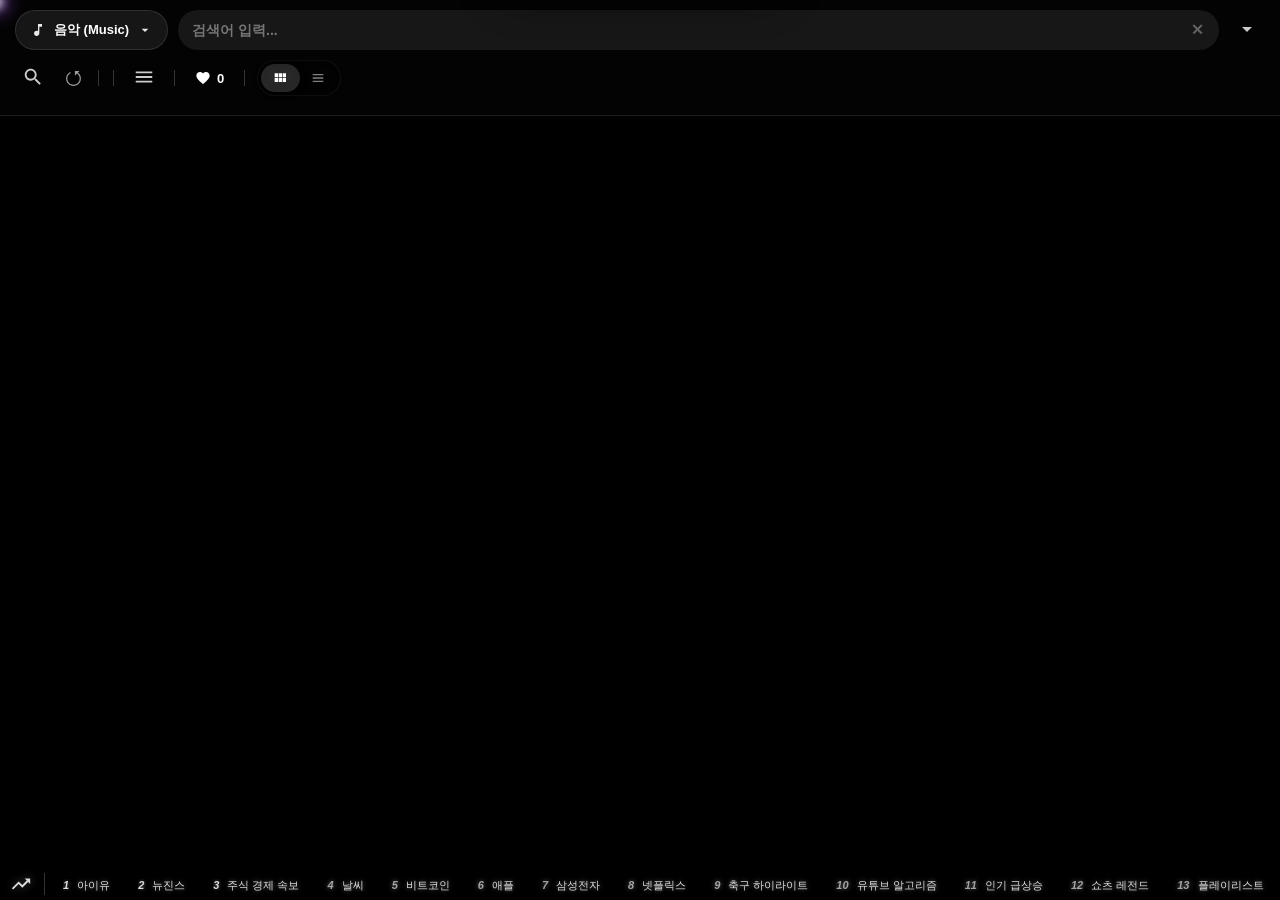
<file: index.html>
<!doctype html>
<html lang="ko">

<head>
    <meta charset="UTF-8" />
    <meta name="referrer" content="strict-origin-when-cross-origin" />
    <meta name="viewport" content="width=device-width,initial-scale=1.0,maximum-scale=1.0,user-scalable=no" />
    <title>YouTube Ultimate : U-Shape Toast</title>
    <meta name="theme-color" content="#000000">

    <meta name="apple-mobile-web-app-capable" content="yes">
    <meta name="apple-mobile-web-app-status-bar-style" content="black-translucent">
    <meta name="apple-mobile-web-app-title" content="YouTube Ultimate">
    <link rel="apple-touch-icon" href="assets/icon.png">
    <link rel="manifest" href="manifest.json">
    <link rel="stylesheet" href="css/base.css">
    <link rel="stylesheet" href="css/components.css">
    <link rel="stylesheet" href="css/player.css">
    <script>
        // 최상단 전역 함수로 정의 (대소문자 모두 대응)
        function toggleHeader() {
            const h = document.getElementById('mainHeader');
            if (h) {
                h.classList.toggle('folded');
                localStorage.setItem('yt_header_folded', h.classList.contains('folded'));
            }
        }
        window.toggleHeader = toggleHeader;
        window.toggleheader = toggleHeader; // 혹시 모를 대소문자 문제 방지

        function initHeaderState() {
            const isFolded = localStorage.getItem('yt_header_folded') === 'true';
            const h = document.getElementById('mainHeader');
            if (h && isFolded) h.classList.add('folded');
        }
        window.initHeaderState = initHeaderState;
    </script>
    <style>
        /* 폴딩(접기) 상태일 때 하단 줄 숨김 강제 적용 */
        #mainHeader.folded .bottom-row {
            display: none !important;
            max-height: 0 !important;
            opacity: 0 !important;
            margin: 0 !important;
            padding: 0 !important;
            pointer-events: none !important;
        }
        
        /* 폴딩 상태일 때 헤더 여백 조정 */
        #mainHeader.folded {
            padding-bottom: 10px !important;
        }

        /* 화살표 회전 */
        #mainHeader.folded #headerToggleBtn svg {
            transform: rotate(180deg) !important;
        }
    </style>
</head>

<body>
    <div id="apiKeyModal" class="popup-modal">
        <div class="modal-content">
            <h3>🔑 YouTube API 키 설정</h3>
            <p>앱을 사용하려면 본인의 YouTube API 키가 필요합니다.<br>(여러 개일 경우 쉼표(,)로 구분해서 입력)</p>
            <input type="text" id="apiKeyInput" placeholder="AIzaSy... (API 키 입력)">
            <div class="modal-btns">
                <button onclick="saveApiKey()">저장 및 시작</button>
                <button class="cancel" onclick="closeApiKeyModal()" id="apiCancelBtn" style="display:none;">취소</button>
            </div>
        </div>
    </div>

    <div id="keywordModal" class="popup-modal">
        <div class="modal-content" style="max-width: 450px;">
            <h3>🚫 차단 키워드 관리</h3>
            <p>여기에 등록된 단어가 제목이나 채널명에 포함되면<br>검색 결과에서 완전히 제외됩니다.</p>

            <div style="display:flex; gap:8px; margin-bottom:16px;">
                <input type="text" id="newKeywordInput" placeholder="차단 단어 (예: 쇼츠, 틱톡)"
                    onkeydown="if(event.key==='Enter') addBannedKeyword()">
                <button onclick="addBannedKeyword()" style="width:80px; padding:0; flex-shrink:0;">추가</button>
            </div>

            <div id="keywordList"
                style="display:flex; flex-wrap:wrap; gap:8px; max-height:200px; overflow-y:auto; margin-bottom:20px; padding:12px; background:rgba(0,0,0,0.3); border-radius:12px; border:1px solid rgba(255,255,255,0.05);">
            </div>

            <div class="modal-btns">
                <button class="cancel" onclick="closeKeywordModal()">닫기</button>
            </div>
        </div>
    </div>

    <div id="ambient-bg"></div>
    <div id="ambient-overlay"></div>
    <div id="scrollProgressBar"></div>
    <div id="particles"></div>
    <div id="idleOverlay"></div>
    <div id="safeZone"></div>
    <div id="suggestBox"></div>
    <input type="file" id="uploadFile" style="display:none" onchange="handleFileSelect(event)" accept=".json">

    <header id="mainHeader">

        <input type="hidden" id="region" value="KR">
        <input type="hidden" id="goal" value="ref">
        <input type="hidden" id="duration" value="any">

        <!-- 1번째 줄: 카테고리 + 검색창 -->
        <div class="header-row top-row" style="display:flex; width:100%; gap:10px; align-items:center;">
            <button class="custom-trigger" id="catTrigger" onclick="toggleCatMenu(event, this)" style="min-width: 140px; flex-shrink: 0;">
                <div style="display:flex;align-items:center;gap:8px;pointer-events:none;">
                    <svg id="curCatIcon" viewBox="0 0 24 24">
                        <path d="M12 3v10.55c-.59-.34-1.27-.55-2-.55-2.21 0-4 1.79-4 4s1.79 4 4 4 4-1.79 4-4V7h4V3h-6z" />
                    </svg>
                    <span id="curCatText">음악 (Music)</span>
                </div>
                <svg width="12" height="12" viewBox="0 0 24 24" fill="currentColor" style="pointer-events:none; margin-left: auto;">
                    <path d="M7 10l5 5 5-5z" />
                </svg>
            </button>

            <div id="searchBox" style="position:relative; flex:1; display:flex; align-items:center;">
                <input id="keyword" placeholder="검색어 입력..." onkeydown="handleSearchKeydown(event)"
                    oninput="handleInput(this)" onfocus="handleFocus(this)"
                    onblur="setTimeout(()=>$('suggestBox').classList.remove('visible'), 250)"
                    style="width:100%; padding-right: 40px;" /> 
                <button onclick="clearSearch()" class="close-icon" title="검색어 지우기">✕</button>
            </div>

            <button class="icon-btn" onclick="toggleHeader()" id="headerToggleBtn" title="메뉴 접기/펴기" style="flex-shrink:0; -webkit-app-region: no-drag;">
                <svg viewBox="0 0 24 24" style="width:24px; height:24px; fill:currentColor; transition:transform 0.3s;">
                    <path d="M7 10l5 5 5-5z" />
                </svg>
            </button>
        </div>

        <!-- 2번째 줄: 검색버튼 및 각종 아이콘/필터 -->
        <div class="header-row bottom-row" style="display:flex; width:100%; gap:10px; align-items:center; overflow-x:auto; padding-bottom:4px;">
            <button class="icon-btn" onclick="searchVideos(true)" title="검색" style="flex-shrink:0;">
                <svg class="btn-svg" viewBox="0 0 24 24">
                    <path
                        d="M15.5 14h-.79l-.28-.27C15.41 12.59 16 11.11 16 9.5 16 5.91 13.09 3 9.5 3S3 5.91 3 9.5 5.91 16 9.5 16c1.61 0 3.09-.59 4.23-1.57l.27.28v.79l5 4.99L20.49 19l-4.99-5zm-6 0C7.01 14 5 11.99 5 9.5S7.01 5 9.5 5 14 7.01 14 9.5 11.99 14 9.5 14z" />
                </svg>
            </button>
            <button class="icon-btn refresh-btn" onclick="searchVideos(true, false, true)" title="새로고침" style="flex-shrink:0;">
                <svg class="btn-svg" viewBox="0 0 367.136 367.136" fill="none" stroke="currentColor" stroke-width="0.7"
                    stroke-linecap="round" stroke-linejoin="round">
                    <path d="M336.554,86.871c-11.975-18.584-27.145-34.707-44.706-47.731L330.801,0H217.436v113.91L270.4,60.691
                c40.142,28.131,65.042,74.724,65.042,124.571c0,83.744-68.13,151.874-151.874,151.874S31.694,269.005,31.694,185.262
                c0-58.641,32.781-111.009,85.551-136.669l-13.119-26.979C73.885,36.318,48.315,59.1,30.182,87.494
                c-18.637,29.184-28.488,62.991-28.488,97.768c0,100.286,81.588,181.874,181.874,181.874s181.874-81.588,181.874-181.874
                C365.442,150.223,355.453,116.201,336.554,86.871z" />
                </svg>
            </button>
            <div class="sep" style="flex-shrink:0;"></div>
            <button class="custom-trigger" id="goalTrigger" onclick="toggleCommonMenu(event, 'goal', this)" style="min-width: 90px; flex-shrink:0;">
                <svg viewBox="0 0 24 24"><path d="M10 18h4v-2h-4v2zM3 6v2h18V6H3zm3 7h12v-2H6v2z" /></svg>
                <span id="goalText">관련성</span>
            </button>
            <button class="custom-trigger" id="durationTrigger" onclick="toggleCommonMenu(event, 'duration', this)" style="min-width: 90px; flex-shrink:0;">
                <svg viewBox="0 0 24 24"><path d="M11.99 2C6.47 2 2 6.48 2 12s4.47 10 9.99 10C17.52 22 22 17.52 22 12S17.52 2 11.99 2zM12 20c-4.42 0-8-3.58-8-8s3.58-8 8-8 8 3.58 8 8-3.58 8-8 8zm.5-13H11v6l5.25 3.15.75-1.23-4.5-2.67z" /></svg>
                <span id="durText">길이</span>
            </button>
            <label class="radio-label" title="고음질 필터 적용" style="flex-shrink:0;">
                <input type="checkbox" id="hqMode" class="radio-chk"> <span>✨ HQ</span>
            </label>
            <div class="sep" style="flex-shrink:0;"></div>
            <button class="icon-btn" onclick="toggleHeaderMenu()" title="설정 메뉴" style="flex-shrink:0;">
                <svg class="btn-svg" viewBox="0 0 24 24">
                    <path d="M3 18h18v-2H3v2zm0-5h18v-2H3v2zm0-7v2h18V6H3z" />
                </svg>
            </button>
            <div class="sep" style="flex-shrink:0;"></div>
            <span id="likeCountTag" onclick="toggleLikesView()" style="font-size:13px;cursor:pointer;display:flex;align-items:center;gap:6px; padding: 0 8px; flex-shrink:0;">
                <svg viewBox="0 0 24 24">
                    <path d="M12 21.35l-1.45-1.32C5.4 15.36 2 12.28 2 8.5 2 5.42 4.42 3 7.5 3c1.74 0 3.41.81 4.5 2.09C13.09 3.81 14.76 3 16.5 3 19.58 3 22 5.42 22 8.5c0 3.78-3.4 6.86-8.55 11.54L12 21.35z" />
                </svg> <b>0</b>
            </span>
            <div class="sep" style="flex-shrink:0;"></div>
            <div class="view-toggle-container" style="flex-shrink:0;">
                <div class="view-slider" id="viewSlider"></div>
                <button class="view-btn active" onclick="setViewMode('grid')" id="btnGrid" title="격자 뷰">
                    <svg viewBox="0 0 24 24"><path d="M4 11h5V5H4v6zm0 7h5v-6H4v6zm6 0h5v-6h-5v6zm6 0h5v-6h-5v6zm-6-7h5V5h-5v6zm6-6v6h5V5h-5z" /></svg>
                </button>
                <button class="view-btn" onclick="setViewMode('list')" id="btnList" title="리스트 뷰">
                    <svg viewBox="0 0 24 24"><path d="M4 6h16v2H4zm0 5h16v2H4zm0 5h16v2H4z" /></svg>
                </button>
            </div>
        </div>
    </header>
    <div id="bottomShadow"></div>

    <div id="trendBar">
        <div style="display:flex;justify-content:space-between;color:var(--sub);font-size:11px;margin-bottom:6px">
            <svg class="trend-icon" viewBox="0 0 24 24">
                <path d="M16 6l2.29 2.29-4.88 4.88-4-4L2 16.59 3.41 18l6-6 4 4 6.3-6.29L22 12V6h-6z" />
            </svg>
            <div>
                <span id="trendTime" style="margin-right:6px"></span>
                <button
                    style="font-size:11px;padding:2px 8px;border-radius:10px;background:rgba(255,255,255,0.1);color:var(--text);border:0"
                    onclick="closeTrendBar()">닫기</button>
            </div>
        </div>
        <div class="trend-list" id="trendList"></div>
    </div>

    <div id="seedInfo"
        style="text-align:center;padding:12px;margin-bottom:24px;display:none;color:rgba(255,255,255,0.9);font-size:14px;background:rgba(255,255,255,0.05);border-radius:16px; border:1px solid var(--glass-border); backdrop-filter: blur(1px);">
    </div>

    <div id="results" class="view-container"></div>
    <div id="likesResults" class="view-container" style="display:none;"></div>


    <div id="scrollAnchor"
        style="height:80px;display:flex;justify-content:center;align-items:center;font-size:12px;color:rgba(255,255,255,0.3)">
    </div>
    <div id="cinemaOverlay" onclick="toggleCinemaMode()"></div>
    <div id="mini">
        <div class="mn-left">
            <button class="mn-btn" onclick="prev()">
                <svg viewBox="0 0 24 24">
                    <path d="M6 6h2v12H6zm3.5 6l8.5 6V6z" />
                </svg>
            </button>
            <button class="mn-btn" id="playBtn" onclick="togglePlay()">
                <svg viewBox="0 0 24 24">
                    <path d="M8 5v14l11-7z" />
                </svg>
            </button>
            <button class="mn-btn" onclick="next()">
                <svg viewBox="0 0 24 24">
                    <path d="M6 18l8.5-6L6 6v12zM16 6v12h2V6h-2z" />
                </svg>
            </button>
        </div>

        <div class="mn-center-pill" onclick="goToPlayback()">
            <div class="mn-thumb" id="miniThumb"></div>
            <div class="mn-text-area">
                <div class="marquee-container">
                    <div class="marquee-wrapper paused" id="marqueeWrap">
                        <div class="mn-title">Ready</div>
                    </div>
                </div>
                <div class="mn-fixed-sub" id="miniSub">Music</div>
            </div>

            <div class="mn-progress-pill" id="seek" onclick="event.stopPropagation(); seekVideo(event)">
                <div class="mn-bar" id="seekFill"></div>
            </div>
        </div>

        <button class="mn-menu-btn" onclick="openMenu(event, queueIndex)">
            <svg width="24" height="24" viewBox="0 0 24 24" fill="none" style="overflow: visible;">
                <circle cx="5" cy="12" r="2" fill="white" />
                <circle cx="12" cy="12" r="2" fill="white" />
                <circle cx="19" cy="12" r="2" fill="white" />
            </svg>
        </button>

        <div class="mn-right">
            <div class="mn-vol-container" id="volContainer">
                <input type="range" id="volSlider" min="0" max="100" value="100" oninput="setVolume(this.value)">
                <button class="mn-vol-btn" onclick="toggleVolume()" title="볼륨">
                    <svg viewBox="0 0 24 24">
                        <path
                            d="M3 9v6h4l5 5V4L7 9H3zm13.5 3c0-1.77-1.02-3.29-2.5-4.03v8.05c1.48-.73 2.5-2.25 2.5-4.02zM14 3.23v2.06c2.89.86 5 3.54 5 6.71s-2.11 5.85-5 6.71v2.06c4.01-.91 7-4.49 7-8.77s-2.99-7.86-7-8.77z" />
                    </svg>
                </button>
            </div>
        </div>
    </div>

    <div id="menuBg" style="position:fixed;inset:0;z-index:9000;display:none" onclick="closeMenu()"></div>

    <div id="catMenu" class="popup-menu"></div>
    <div id="commonMenu" class="popup-menu"></div>

    <div id="menu">
        <div class="menu-item" onclick="menuAction('exploreChannel')"><svg viewBox="0 0 24 24">
                <path
                    d="M21 3H3c-1.1 0-2 .9-2 2v12c0 1.1.9 2 2 2h5v2h8v-2h5c1.1 0 1.99-.9 1.99-2L23 5c0-1.1-.9-2-2-2zm0 14H3V5h18v12z" />
                <path
                    d="M21 3H3c-1.1 0-2 .9-2 2v12c0 1.1.9 2 2 2h5v2h8v-2h5c1.1 0 1.99-.9 1.99-2L23 5c0-1.1-.9-2-2-2zm0 14H3V5h18v12z"
                    fill="none" />
            </svg> 이 채널 탐색</div>
        <div style="height:1px;background:rgba(255,255,255,0.1);margin:4px 0"></div>

        <div class="menu-item" onclick="menuAction('playNext')"><svg viewBox="0 0 24 24">
                <path d="M6 18l8.5-6L6 6v12zM16 6v12h2V6h-2z" />
            </svg> 바로 다음 재생</div>
        <div class="menu-item" onclick="menuAction('addQueue')"><svg viewBox="0 0 24 24">
                <path d="M19 13h-6v6h-2v-6H5v-2h6V5h2v6h6v2z" />
            </svg> 대기열 추가</div>
        <div style="height:1px;background:rgba(255,255,255,0.1);margin:4px 0"></div>
        <div class="menu-item" onclick="menuAction('hideVideo')"><svg viewBox="0 0 24 24">
                <path
                    d="M12 2C6.48 2 2 6.48 2 12s4.48 10 10 10 10-4.48 10-10S17.52 2 12 2zm0 18c-4.42 0-8-3.58-8-8 0-1.85.63-3.55 1.69-4.9L16.9 18.31C15.55 19.37 13.85 20 12 20zm6.31-3.1L7.1 5.69C8.45 4.63 10.15 4 12 4c4.42 0 8 3.58 8 8 0 1.85-.63 3.55-1.69 4.9z" />
            </svg> 이 영상 숨김</div>
        <div class="menu-item" onclick="menuAction('blockChannel')"><svg viewBox="0 0 24 24">
                <path d="M12 2C6.48 2 2 6.48 2 12s4.48 10 10 10 10-4.48 10-10S17.52 2 12 2zm5 11H7v-2h10v2z" />
            </svg> 채널 차단</div>
        <div style="height:1px;background:rgba(255,255,255,0.1);margin:4px 0"></div>
        <div class="menu-item" onclick="menuAction('copyUrl')"><svg viewBox="0 0 24 24">
                <path
                    d="M3.9 12c0-1.71 1.39-3.1 3.1-3.1h4V7H7c-2.76 0-5 2.24-5 5s2.24 5 5 5h4v-1.9H7c-1.71 0-3.1-1.39-3.1-3.1zM8 13h8v-2H8v2zm9-6h-4v1.9h4c1.71 0 3.1 1.39 3.1 3.1s-1.39 3.1-3.1 3.1h-4V17h4c2.76 0 5-2.24 5-5s-2.24-5-5-5z" />
            </svg> 링크 복사</div>
    </div>

    <div id="toast"></div>
    <div id="statsHUD" class="popup-menu">
        <div class="stat-title-text">PLAYER STATUS</div>

        <div class="stat-box">
            <span class="stat-label">누적 시청 시간</span>
            <span class="stat-value" id="statWatchTime">0시간 0분</span>
        </div>
        <div class="stat-box">
            <span class="stat-label">완독한 영상</span>
            <span class="stat-value" id="statCompleted">0편</span>
        </div>
        <div class="stat-box">
            <span class="stat-label">보관함 좋아요</span>
            <span class="stat-value" id="statLikes">0개</span>
        </div>

        <div style="color:var(--sub); font-size:12px; margin-top:20px;">현재 칭호</div>
        <div class="stat-badge" id="statTitleBadge">뉴비 탐험가 🔰</div>
    </div>


    <div id="headerMenu">
        <div class="hm-group open">
            <div class="hm-group-title" onclick="toggleMenuFold(this)">🎬 재생 및 화면 설정 <span class="fold-arrow">▼</span>
            </div>
            <div class="hm-group-content">
                <div class="hm-item" onclick="toggleMiniPlayerVisibility()">
                    <span class="hm-icon"><svg viewBox="0 0 24 24">
                            <path
                                d="M21 3H3c-1.1 0-2 .9-2 2v14c0 1.1.9 2 2 2h18c1.1 0 2-.9 2-2V5c0-1.1-.9-2-2-2zm0 16H3V5h18v14zM8 15c0-1.66 1.34-3 3-3 .35 0 .69.07 1 .18V6h5v2h-3v7.03c-.02 1.64-1.35 2.97-3 2.97-1.66 0-3-1.34-3-3z" />
                        </svg></span> <span id="miniPlayerToggleText">미니플레이어 ON</span>
                </div>
                <div class="hm-item" onclick="toggleNetworkHUD()">
                    <span class="hm-icon">📶</span> <span id="networkHUDToggleText">네트워크 상태 OFF</span>
                </div>
                <div class="hm-item" onclick="toggleAlwaysOnTop()">
                    <span class="hm-icon">
                        <svg viewBox="0 0 24 24">
                            <path d="M16 12V4h1V2H7v2h1v8l-2 2v2h5.2v6h1.6v-6H18v-2l-2-2z" />
                        </svg>
                    </span>
                    <span id="alwaysOnTopToggleText">항상 위 고정 OFF</span>
                </div>
                <div class="hm-item" onclick="toggleAutoIdleMode()">
                    <span class="hm-icon"><svg viewBox="0 0 24 24">
                            <path
                                d="M12 2C6.48 2 2 6.48 2 12s4.48 10 10 10 10-4.48 10-10S17.52 2 12 2zm0 18c-4.42 0-8-3.58-8-8s3.58-8 8-8 8 3.58 8 8-3.58 8-8 8zm0-12c-2.21 0-4 1.79-4 4s1.79 4 4 4 4-1.79 4-4-1.79-4-4-4z" />
                        </svg></span> <span id="autoIdleToggleText">자동 몰입 모드 ON</span>
                </div>
                <div class="hm-item" onclick="toggleCinemaMode()">
                    <span class="hm-icon"><svg viewBox="0 0 24 24">
                            <path
                                d="M9 21c0 .55.45 1 1 1h4c.55 0 1-.45 1-1v-1H9v1zm3-19C8.14 2 5 5.14 5 9c0 2.38 1.19 4.47 3 5.74V17c0 .55.45 1 1 1h6c.55 0 1-.45 1-1v-2.26c1.81-1.27 3-3.36 3-5.74 0-3.86-3.14-7-7-7zm2.85 11.1l-.85.6V16h-4v-2.3l-.85-.6C7.8 12.16 7 10.63 7 9c0-2.76 2.24-5 5-5s5 2.24 5 5c0 1.63-.8 3.16-2.15 4.1z" />
                        </svg></span> <span id="cinemaToggleText">시네마 모드 켜기</span>
                </div>
                <div class="hm-item" onclick="shuffleQueue()">
                    <span class="hm-icon"><svg viewBox="0 0 24 24">
                            <path
                                d="M10.59 9.17L5.41 4 4 5.41l5.17 5.17 1.42-1.41zM14.5 4l2.04 2.04L4 18.59 5.41 20 17.96 7.46 20 9.5V4h-5.5zm.33 9.41l-1.41 1.41 3.13 3.13L14.5 20H20v-5.5l-2.04 2.04-3.13-3.13z" />
                        </svg></span> 셔플 재생
                </div>
                <div class="hm-item" id="sleepMenuItem" onclick="toggleSleepTimer()">
                    <span class="hm-icon"><svg viewBox="0 0 24 24">
                            <path
                                d="M11.99 2C6.47 2 2 6.48 2 12s4.47 10 9.99 10C17.52 22 22 17.52 22 12S17.52 2 11.99 2zM12 20c-4.42 0-8-3.58-8-8s3.58-8 8-8 8 3.58 8 8-3.58 8-8 8zm.5-13H11v6l5.25 3.15.75-1.23-4.5-2.67z" />
                        </svg></span> <span id="sleepText">취침 타이머</span>
                </div>
            </div>
        </div>

        <div class="hm-group">
            <div class="hm-group-title" onclick="toggleMenuFold(this)">🎨 UI 및 테마 설정 <span class="fold-arrow">▼</span>
            </div>
            <div class="hm-group-content">
                <div class="hm-item" onclick="toggleTrendBarVisibility()">
                    <span class="hm-icon"><svg viewBox="0 0 24 24">
                            <path d="M16 6l2.29 2.29-4.88 4.88-4-4L2 16.59 3.41 18l6-6 4 4 6.3-6.29L22 12V6h-6z" />
                        </svg></span> <span id="trendBarToggleText">트렌드 바 ON</span>
                </div>
                <div class="hm-item" onclick="toggleExtraInfoVisibility()">
                    <span class="hm-icon"><svg viewBox="0 0 24 24">
                            <path
                                d="M21 6h-2v9H6v2c0 .55.45 1 1 1h11l4 4V7c0-.55-.45-1-1-1zm-4 6V3c0-.55-.45-1-1-1H3c-.55 0-1 .45-1 1v14l4-4h10c.55 0 1-.45 1-1z" />
                        </svg></span> <span id="extraInfoToggleText">설명/댓글 ON</span>
                </div>
                <div class="hm-item" onclick="cycleHeaderOpacity()">
                    <span class="hm-icon"><svg viewBox="0 0 24 24">
                            <path
                                d="M12 2C6.48 2 2 6.48 2 12s4.48 10 10 10 10-4.48 10-10S17.52 2 12 2zm1 17h-2v-2h2v2zm2.07-7.75l-.9.92C13.45 12.9 13 13.5 13 15h-2v-.5c0-1.1.45-2.1 1.17-2.83l1.24-1.26c.37-.36.59-.86.59-1.41 0-1.1-.9-2-2-2s-2 .9-2 2H8c0-2.21 1.79-4 4-4s4 1.79 4 4c0 .88-.36 1.68-.93 2.25z" />
                        </svg></span> 상단바 투명도
                </div>
                <div class="hm-item" onclick="cycleOpacity()">
                    <span class="hm-icon"><svg viewBox="0 0 24 24">
                            <path
                                d="M17.66 8L12 2.35 6.34 8C4.78 9.56 4 11.64 4 13.64s.78 4.11 2.34 5.67 3.61 2.35 5.66 2.35 4.1-.79 5.66-2.35S20 15.64 20 13.64 19.22 9.56 17.66 8zM6 14c.01-2 .62-3.27 1.76-4.4L12 5.27l4.24 4.38C17.38 10.77 17.99 12 18 14H6z" />
                        </svg></span> 플레이어 투명도
                </div>
                <div class="hm-item" style="position:relative">
                    <span class="hm-icon"><svg viewBox="0 0 24 24">
                            <path
                                d="M12 3c-4.97 0-9 4.03-9 9s4.03 9 9 9c.83 0 1.5-.67 1.5-1.5 0-.39-.15-.74-.39-1.01-.23-.26-.38-.61-.38-.99 0-.83.67-1.5 1.5-1.5H16c2.76 0 5-2.24 5-5 0-4.42-4.03-8-9-8zm-5.5 9c-.83 0-1.5-.67-1.5-1.5S5.67 9 6.5 9 8 9.67 8 10.5 7.33 12 6.5 12zm3-4C8.67 8 8 7.33 8 6.5S8.67 5 9.5 5s1.5.67 1.5 1.5S10.33 8 9.5 8zm5 0c-.83 0-1.5-.67-1.5-1.5S13.67 5 14.5 5s1.5.67 1.5 1.5S15.33 8 14.5 8zm3 4c-.83 0-1.5-.67-1.5-1.5S16.67 9 17.5 9s1.5.67 1.5 1.5-.67 1.5-1.5 1.5z" />
                        </svg></span> 테마 색상 변경
                    <input type="color" id="themePicker" onchange="handleThemeChange(this)"
                        style="position:absolute; inset:0; opacity:0; width:100%; height:100%; cursor:pointer;">
                    <div id="themePreview"
                        style="width:16px; height:16px; border-radius:50%; background:var(--accent); margin-left:auto; border:2px solid #fff;">
                    </div>
                </div>

                <div class="hm-item" onclick="toggleStatsHUD()">
                    <span class="hm-icon"><svg viewBox="0 0 24 24">
                            <path
                                d="M16 11c1.66 0 2.99-1.34 2.99-3S17.66 5 16 5c-1.66 0-3 1.34-3 3s1.34 3 3 3zm-8 0c1.66 0 2.99-1.34 2.99-3S9.66 5 8 5C6.34 5 5 6.34 5 8s1.34 3 3 3zm0 2c-2.33 0-7 1.17-7 3.5V19h14v-2.5c0-2.33-4.67-3.5-7-3.5zm8 0c-.29 0-.62.02-.97.05 1.16.84 1.97 1.97 1.97 3.45V19h6v-2.5c0-2.33-4.67-3.5-7-3.5z" />
                        </svg></span> 플레이어 스탯 (HUD)
                </div>
            </div>
        </div>

        <div class="hm-group">
            <div class="hm-group-title" onclick="toggleMenuFold(this)">💾 데이터 및 관리 <span class="fold-arrow">▼</span>
            </div>
            <div class="hm-group-content">
                <div class="hm-item" onclick="openKeywordModal()">
                    <span class="hm-icon"><svg viewBox="0 0 24 24">
                            <path
                                d="M12 2C6.48 2 2 6.48 2 12s4.48 10 10 10 10-4.48 10-10S17.52 2 12 2zm5 11H7v-2h10v2z" />
                        </svg></span> 차단 키워드 관리
                </div>
                <div class="hm-item" onclick="openApiKeyModal(true)">
                    <span class="hm-icon"><svg viewBox="0 0 24 24">
                            <path
                                d="M12.65 10C11.83 7.67 9.61 6 7 6c-3.31 0-6 2.69-6 6s2.69 6 6 6c2.61 0 4.83-1.67 5.65-4H17v4h4v-4h2v-4H12.65zM7 14c-1.1 0-2-.9-2-2s.9-2 2-2 2 .9 2 2-.9 2-2 2z" />
                        </svg></span> API 키 변경/설정
                </div>
                <div class="hm-item" onclick="exportData()">
                    <span class="hm-icon"><svg viewBox="0 0 24 24">
                            <path d="M19 9h-4V3H9v6H5l7 7 7-7zM5 18v2h14v-2H5z" />
                        </svg></span> 백업 (저장)
                </div>
                <div class="hm-item" onclick="triggerImport()">
                    <span class="hm-icon"><svg viewBox="0 0 24 24">
                            <path d="M9 16h6v-6h4l-7-7-7 7h4zm-4 2h14v2H5z" />
                        </svg></span> 복구 (불러오기)
                </div>
            </div>
        </div>
    </div>

    <div id="networkStatusHUD" class="network-hud" style="display: none;"></div>
    <script src="js/state.js"></script>
    <script src="js/store.js"></script>
    <script src="js/api.js"></script>
    <script src="js/ui.js"></script>
    <script src="js/player.js"></script>
    <script src="js/app.js"></script>
</body>

</html>
</file>
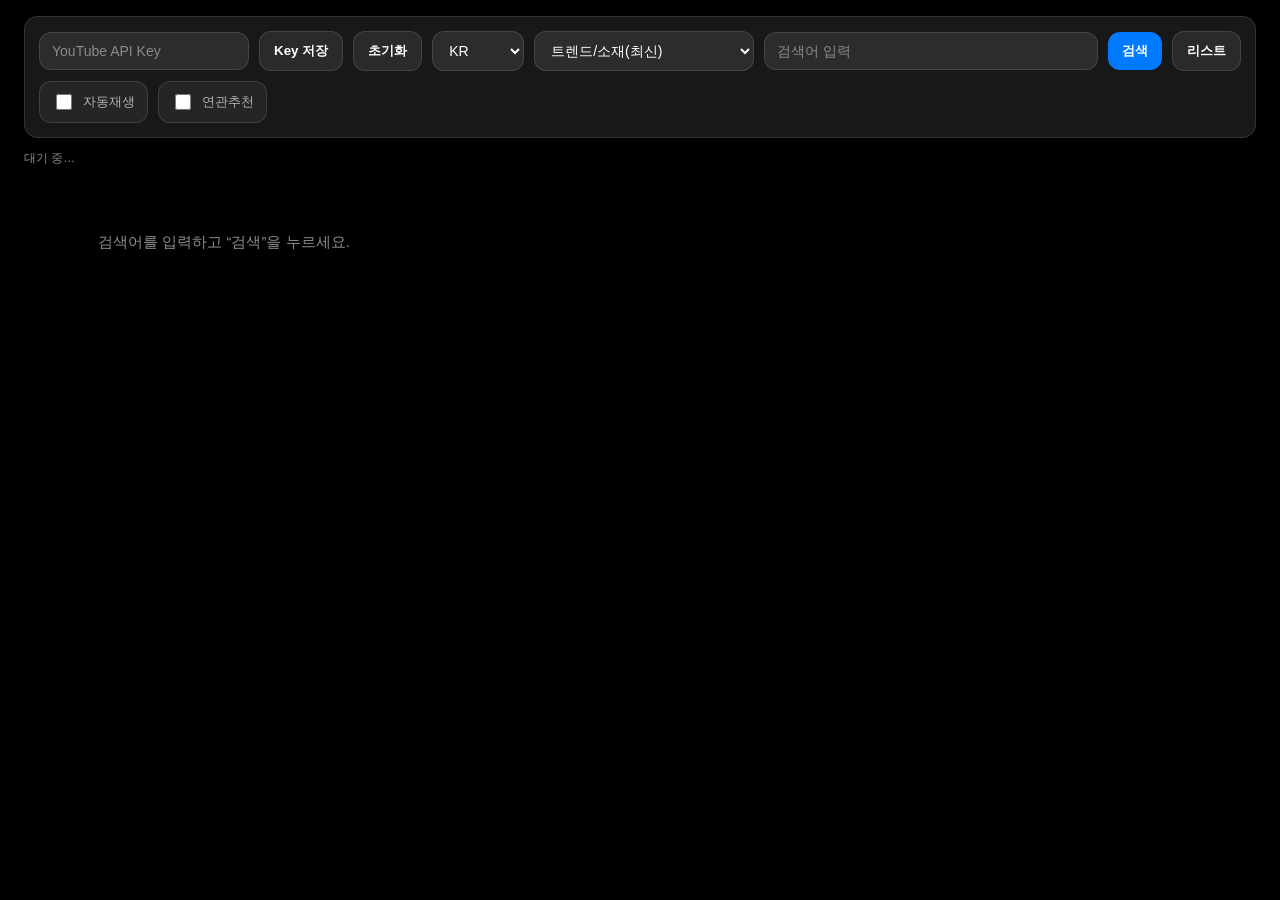
<file: index (1).html>
<!doctype html>
<html lang="ko">
<head>
  <meta charset="UTF-8" />
  <meta name="viewport" content="width=device-width,initial-scale=1.0" />
  <title>YouTube Search Player (YTM bar)</title>
  <meta name="referrer" content="strict-origin-when-cross-origin" />
  <style>
    :root{
      --bg:#000;
      --card:#1c1c1e;
      --elev:#2c2c2e;
      --text:#fff;
      --sub:rgba(255,255,255,.65);
      --accent:#007aff;
      --border:rgba(255,255,255,.12);
      --radius:14px;
      --gap:16px;
      --minCard:300px;
      --yt-red:#ff0000;
    }
    *{box-sizing:border-box}
    body{
      margin:0;padding:16px;
      font-family:"SF Pro Display","Helvetica Neue",Arial,sans-serif;
      background:var(--bg);color:var(--text);
      padding-bottom:calc(16px + 74px);
      -webkit-font-smoothing:antialiased;
    }
    .container{width:100%;padding:0 8px}
    header{
      background:rgba(28,28,30,.86);backdrop-filter:blur(12px);
      border:1px solid var(--border);
      border-radius:var(--radius);
      padding:14px 14px;
      display:flex;flex-wrap:wrap;gap:12px;align-items:center;justify-content:space-between;
      margin-bottom:12px;
      box-shadow:0 14px 34px rgba(0,0,0,.55);
    }
    h1{margin:0;font-size:18px;font-weight:900;letter-spacing:.2px}
    .muted{color:var(--sub);font-size:12px}
    .row{display:flex;gap:10px;flex-wrap:wrap;align-items:center;width:100%}
    input,select{
      background:var(--elev);border:1px solid var(--border);color:var(--text);
      padding:10px 12px;border-radius:12px;outline:none;font-size:14px;
    }
    input:focus,select:focus{border-color:rgba(0,122,255,.75);box-shadow:0 0 0 3px rgba(0,122,255,.22)}
    input::placeholder{color:rgba(255,255,255,.45)}
    button{
      background:var(--accent);color:#fff;border:0;
      padding:10px 14px;border-radius:12px;font-weight:900;cursor:pointer;
    }
    button.secondary{
      background:rgba(255,255,255,.08);border:1px solid var(--border);
    }
    button.secondary:hover{background:rgba(255,255,255,.12)}
    label.chk{
      display:flex;align-items:center;gap:8px;
      border:1px solid var(--border);
      background:rgba(255,255,255,.06);
      padding:9px 12px;border-radius:12px;font-size:13px;color:var(--sub);
      user-select:none;
    }
    label.chk input{width:16px;height:16px;accent-color:var(--accent)}
    #apiKey{width:210px}
    #keyword{flex:1;min-width:220px}

    /* Results */
    #status{margin:0 0 10px}
    #results.grid{
      display:grid;gap:var(--gap);
      grid-template-columns:repeat(auto-fill, minmax(var(--minCard), 1fr));
      align-items:stretch;
    }
    #results.list{
      display:block;
      border-radius:var(--radius);
      overflow:hidden;
      border:1px solid var(--border);
      background:rgba(255,255,255,.03);
    }
    .center{padding:56px 10px;text-align:center;color:rgba(255,255,255,.55);font-size:15px}

    /* Card */
    .card{
      background:rgba(28,28,30,.92);
      border-radius:var(--radius);
      overflow:hidden;
      cursor:pointer;
      outline:1px solid rgba(255,255,255,.09);
      outline-offset:-1px;
      transition:.14s ease;
      position:relative;
      display:flex;flex-direction:column;
    }
    .card:hover{transform:translateY(-2px);box-shadow:0 10px 22px rgba(0,0,0,.35);background:rgba(44,44,46,.92)}
    .card.active{outline:2px solid rgba(0,122,255,.85);outline-offset:-2px}
    .thumb{position:relative}
    .thumb img{width:100%;aspect-ratio:16/9;object-fit:cover;display:block}
    .dur{
      position:absolute;right:10px;bottom:10px;
      background:rgba(0,0,0,.7);
      padding:4px 8px;border-radius:10px;
      font-size:12px;font-weight:900;
    }
    .body{padding:14px;display:grid;gap:8px}
    .title{
      font-weight:900;font-size:15px;line-height:1.35;
      display:-webkit-box;-webkit-line-clamp:2;-webkit-box-orient:vertical;overflow:hidden;
    }
    .meta{display:flex;gap:8px;flex-wrap:wrap;align-items:center;color:var(--sub);font-size:12px}
    .chip{background:rgba(255,255,255,.10);border:1px solid rgba(255,255,255,.10);padding:4px 10px;border-radius:999px;color:#fff;font-weight:900;font-size:11px}
    .ch-row{display:flex;align-items:center;gap:8px;min-width:0}
    .ch-row span{white-space:nowrap;overflow:hidden;text-overflow:ellipsis;max-width:220px}
    .ch-fav{width:20px;height:20px;border-radius:50%;object-fit:cover;box-shadow:0 0 0 1px rgba(255,255,255,.14)}
    .kebab{
      width:34px;height:34px;
      border-radius:12px;
      background:rgba(0,0,0,.42);
      border:1px solid rgba(255,255,255,.16);
      color:#fff;
      display:flex;align-items:center;justify-content:center;
      position:absolute;top:10px;right:10px;
      font-size:18px;font-weight:900;
      cursor:pointer;user-select:none;
    }
    .kebab:hover{background:rgba(0,0,0,.60)}
    .kebab::before{content:"⋮";display:block;transform:translateY(-1px)} /* 중앙 보정 */

    /* List item */
    .li{
      display:flex;gap:12px;align-items:center;
      padding:12px;
      border-bottom:1px solid rgba(255,255,255,.08);
      background:rgba(28,28,30,.92);
      cursor:pointer;
      position:relative;
    }
    .li:hover{background:rgba(44,44,46,.92)}
    .li.active{outline:2px solid rgba(0,122,255,.85);outline-offset:-2px}
    .li-thumb{width:56px;height:56px;border-radius:14px;object-fit:cover;box-shadow:0 0 0 1px rgba(255,255,255,.12)}
    .li-mid{flex:1;min-width:0;display:flex;flex-direction:column;gap:4px}
    .li-title{font-weight:900;font-size:14px;white-space:nowrap;overflow:hidden;text-overflow:ellipsis}
    .li-sub{font-size:12px;color:var(--sub);white-space:nowrap;overflow:hidden;text-overflow:ellipsis}
    .li-right{display:flex;align-items:center;gap:8px;color:var(--sub)}
    .li .kebab{position:static}

    /* Inline player */
    .player-block{
      width:100%;
      border-radius:var(--radius);
      overflow:hidden;
      background:#000;
      border:1px solid rgba(255,255,255,.14);
      box-shadow:0 14px 34px rgba(0,0,0,.6);
      margin:8px 0 10px;
      position:relative;
    }
    #results.grid .player-block{grid-column:1/-1}
    .player-head{
      position:absolute;left:0;right:0;top:0;height:56px;
      display:flex;align-items:center;justify-content:space-between;gap:10px;
      padding:0 14px;
      background:linear-gradient(to bottom, rgba(0,0,0,.88), rgba(0,0,0,0));
      z-index:3;
      opacity:0;transform:translateY(-8px);pointer-events:none;transition:.16s ease;
    }
    .player-block:hover .player-head{opacity:1;transform:translateY(0);pointer-events:auto}
    .player-title{font-weight:900;font-size:14px;white-space:nowrap;overflow:hidden;text-overflow:ellipsis;max-width:70%}
    .player-actions{display:flex;gap:8px;align-items:center}
    .ghost{
      background:rgba(255,255,255,.10);
      border:1px solid rgba(255,255,255,.10);
      color:#fff;
      padding:8px 10px;border-radius:12px;
      font-weight:900;cursor:pointer;
    }
    .ghost:hover{background:rgba(255,255,255,.14)}
    .player-frame{width:100%;height:clamp(420px, 60vw, 86vh);background:#000}
    #playerHost, #playerHost iframe{width:100%;height:100%;border:0;display:block}

    /* Load more */
    #loadMore{width:100%;margin-top:16px;padding:14px 18px;border-radius:14px;font-weight:900;display:none}

    /* Mini bar (YTM-ish) */
    #mini{
      position:fixed;left:0;right:0;bottom:0;height:66px;
      background:rgba(16,16,16,.92);
      backdrop-filter:blur(14px);
      border-top:1px solid rgba(255,255,255,.10);
      box-shadow:0 -14px 34px rgba(0,0,0,.55);
      z-index:1000;
      transform:translateY(110%);
      transition:transform .16s ease-out;
    }
    #mini.visible{transform:translateY(0)}
    .seek{position:absolute;left:0;right:0;top:0;height:3px;background:rgba(255,255,255,.14);cursor:pointer}
    .seekFill{height:100%;width:0%;background:var(--yt-red)}
    .miniRow{height:100%;display:flex;align-items:center;gap:12px;padding:10px 12px}
    .miniLeft{display:flex;align-items:center;gap:8px}
    .miniTime{color:var(--sub);font-size:12px;min-width:96px}
    .miniCenter{
      flex:1;min-width:0;display:flex;align-items:center;gap:10px;
      cursor:pointer;
    }
    .miniThumb{width:42px;height:42px;border-radius:12px;object-fit:cover;box-shadow:0 0 0 1px rgba(255,255,255,.10);background:rgba(255,255,255,.06)}
    .miniMeta{min-width:0}
    .miniTitle{font-size:13px;font-weight:900;white-space:nowrap;overflow:hidden;text-overflow:ellipsis}
    .miniSub{margin-top:2px;font-size:12px;color:var(--sub);white-space:nowrap;overflow:hidden;text-overflow:ellipsis}
    .miniRight{display:flex;align-items:center;gap:2px}
    .mbtn{background:transparent;border:0;color:#fff;padding:8px;border-radius:12px;cursor:pointer}
    .mbtn:hover{background:rgba(255,255,255,.10)}
    .mbtn.main{background:rgba(255,255,255,.10);border:1px solid rgba(255,255,255,.10)}
    .ico{width:18px;height:18px;fill:rgba(255,255,255,.92);display:block}
    @media (max-width:520px){.miniTime{display:none}}

    /* Queue sheet */
    #backdrop{position:fixed;inset:0;background:rgba(0,0,0,.40);opacity:0;pointer-events:none;transition:.16s ease;z-index:1100}
    #backdrop.visible{opacity:1;pointer-events:auto}
    #sheet{
      position:fixed;left:0;right:0;bottom:0;
      height:min(86vh, 820px);
      transform:translateY(100%);
      transition:transform .18s ease-out;
      z-index:1200;
      border-top-left-radius:22px;border-top-right-radius:22px;
      overflow:hidden;
      background:rgba(18,18,18,.94);
      backdrop-filter:blur(16px);
      border-top:1px solid rgba(255,255,255,.12);
      box-shadow:0 -20px 60px rgba(0,0,0,.65);
      display:flex;flex-direction:column;
    }
    #sheet.open{transform:translateY(0)}
    .handle{height:26px;display:flex;align-items:center;justify-content:center;border-bottom:1px solid rgba(255,255,255,.08);background:rgba(255,255,255,.02)}
    .handle::before{content:"";width:48px;height:5px;border-radius:999px;background:rgba(255,255,255,.22)}
    .sheetTop{padding:12px 14px;display:flex;align-items:center;justify-content:space-between;gap:10px;border-bottom:1px solid rgba(255,255,255,.08)}
    .sheetTitle{font-weight:900;white-space:nowrap;overflow:hidden;text-overflow:ellipsis}
    .sheetSub{margin-top:2px;font-size:12px;color:var(--sub);white-space:nowrap;overflow:hidden;text-overflow:ellipsis}
    .sheetBody{flex:1;overflow:auto;padding:12px}
    .qcard{border:1px solid rgba(255,255,255,.10);background:rgba(255,255,255,.04);border-radius:16px;overflow:hidden}
    .qitem{display:flex;align-items:center;gap:10px;padding:10px;border-bottom:1px solid rgba(255,255,255,.08);cursor:pointer}
    .qitem:last-child{border-bottom:0}
    .qitem:hover{background:rgba(255,255,255,.06)}
    .qitem.active{outline:2px solid rgba(255,0,0,.55);outline-offset:-2px;background:rgba(255,0,0,.08)}
    .qthumb{width:44px;height:44px;border-radius:12px;object-fit:cover;box-shadow:0 0 0 1px rgba(255,255,255,.10)}
    .qmid{flex:1;min-width:0}
    .qname{font-weight:900;font-size:13px;white-space:nowrap;overflow:hidden;text-overflow:ellipsis}
    .qart{margin-top:2px;font-size:12px;color:var(--sub);white-space:nowrap;overflow:hidden;text-overflow:ellipsis}
    .qright{display:flex;gap:6px}
    .ibtn{width:34px;height:34px;border-radius:12px;background:rgba(255,255,255,.06);border:1px solid rgba(255,255,255,.10);color:#fff;cursor:pointer;font-weight:900}
    .ibtn:hover{background:rgba(255,255,255,.10)}

    /* Popover */
    #menuBg{position:fixed;inset:0;background:transparent;display:none;z-index:2000}
    #menuBg.visible{display:block}
    #menu{
      position:fixed;
      min-width:240px;max-width:320px;
      background:rgba(28,28,30,.96);
      backdrop-filter:blur(14px);
      border:1px solid rgba(255,255,255,.12);
      border-radius:16px;
      box-shadow:0 18px 40px rgba(0,0,0,.55);
      padding:10px;
      display:none;
      z-index:2001;
    }
    #menu.visible{display:block}
    .mtitle{font-size:12px;color:var(--sub);padding:6px 10px 10px;white-space:nowrap;overflow:hidden;text-overflow:ellipsis}
    .mitem{
      width:100%;text-align:left;background:transparent;border:0;color:#fff;
      padding:10px 10px;border-radius:12px;cursor:pointer;font-size:14px;font-weight:900;
    }
    .mitem:hover{background:rgba(255,255,255,.10)}
    .msep{height:1px;background:rgba(255,255,255,.10);margin:8px 4px}
  </style>
</head>

<body>
  <div class="container">
    <header>
      <div style="min-width:260px">
      <div class="row" style="width:auto">
        <input type="password" id="apiKey" placeholder="YouTube API Key" />
        <button class="secondary" onclick="saveKey()">Key 저장</button>
        <button class="secondary" onclick="clearKey()">초기화</button>
        <select id="region" style="width:92px">
          <option value="KR" selected>KR</option>
          <option value="US">US</option>
          <option value="JP">JP</option>
          <option value="GB">GB</option>
          <option value="CA">CA</option>
          <option value="AU">AU</option>
        </select>

        <select id="goal" style="width:220px">
          <option value="trend" selected>트렌드/소재(최신)</option>
          <option value="hit">검증된 대박(조회수)</option>
          <option value="ref">레퍼런스(관련성)</option>
          <option value="rate">반응좋음(평점)</option>
          <option value="speed">급상승(속도순)</option>
        </select>

        <input id="keyword" placeholder="검색어 입력" onkeypress="if(event.key==='Enter') searchVideos(true)" />
        <button onclick="searchVideos(true)">검색</button>

        <button class="secondary" id="viewBtn" onclick="toggleView()">리스트</button>

        <label class="chk"><input type="checkbox" id="autoPlay">자동재생</label>

        <label class="chk"><input type="checkbox" id="autoSuggest">연관추천</label>
      </div>
    </header>

    <div id="status" class="muted">대기 중…</div>

    <div id="results" class="grid">
      <div class="center">검색어를 입력하고 “검색”을 누르세요.</div>
    </div>

    <button id="loadMore" class="secondary" onclick="searchVideos(false)">더 보기 (다음 50개)</button>
  </div>

  <!-- Mini player -->
  <div id="mini">
    <div id="seek" class="seek"><div id="seekFill" class="seekFill"></div></div>
    <div class="miniRow" id="miniRow">
      <div class="miniLeft">
        <button class="mbtn" onclick="prev()" title="이전">
          <svg viewBox="0 0 24 24" class="ico"><path d="M6 6h2v12H6V6zm3.5 6 10-6v12l-10-6z"/></svg>
        </button>
        <button class="mbtn main" onclick="togglePlay()" title="재생/일시정지">
          <svg viewBox="0 0 24 24" class="ico" id="playIco"><path d="M8 5v14l11-7L8 5z"/></svg>
        </button>
        <button class="mbtn" onclick="next()" title="다음">
          <svg viewBox="0 0 24 24" class="ico"><path d="M16 6h2v12h-2V6zM7 18V6l10 6-10 6z"/></svg>
        </button>
        <div class="miniTime" id="time">0:00 / 0:00</div>
      </div>

      <div class="miniCenter" onclick="goToPlayback()" title="재생 위치로 이동">
        <img id="mThumb" class="miniThumb" alt="">
        <div class="miniMeta">
          <div class="miniTitle" id="mTitle"></div>
          <div class="miniSub" id="mSub"></div>
        </div>
      </div>

      <div class="miniRight">
        <button class="mbtn" onclick="openQueue()" title="큐">
          <svg viewBox="0 0 24 24" class="ico"><path d="M4 6h16v2H4V6zm0 5h16v2H4v-2zm0 5h10v2H4v-2zm14 0h2v2h-2v-2z"/></svg>
        </button>
        <button class="mbtn" onclick="openNewTab()" title="새 탭">
          <svg viewBox="0 0 24 24" class="ico"><path d="M14 3h7v7h-2V6.4l-9.3 9.3-1.4-1.4L17.6 5H14V3zM5 5h6v2H7v10h10v-4h2v6H5V5z"/></svg>
        </button>
        <button class="mbtn" onclick="closePlayer()" title="닫기">
          <svg viewBox="0 0 24 24" class="ico"><path d="M18.3 5.7 12 12l6.3 6.3-1.4 1.4L10.6 13.4 4.3 19.7 2.9 18.3 9.2 12 2.9 5.7 4.3 4.3l6.3 6.3 6.3-6.3 1.4 1.4z"/></svg>
        </button>
      </div>
    </div>
  </div>

  <!-- Queue sheet -->
  <div id="backdrop" onclick="closeQueue()"></div>
  <div id="sheet">
    <div class="handle"></div>
    <div class="sheetTop">
      <div style="min-width:0">
        <div class="sheetTitle" id="sTitle">큐</div>
        <div class="sheetSub" id="sSub">—</div>
      </div>
      <div style="display:flex;gap:8px;align-items:center">
        <button class="secondary" onclick="clearQueue()">비우기</button>
        <button class="secondary" onclick="closeQueue()">닫기</button>
      </div>
    </div>
    <div class="sheetBody" id="qBody"></div>
  </div>

  <!-- Popover -->
  <div id="menuBg" onclick="closeMenu()"></div>
  <div id="menu">
    <div class="mtitle" id="mMenuTitle">메뉴</div>
    <button class="mitem" onclick="menuAction('play')">▶ 재생</button>
    <button class="mitem" onclick="menuAction('addQueue')">➕ 큐에 추가</button>
    <button class="mitem" onclick="menuAction('playNext')">⏭ 다음에 재생(큐)</button>
    <button class=\"mitem\" onclick=\"menuAction('related')\">🔁 이 곡 기반 추천</button>
    <div class="msep"></div>
    <button class="mitem" onclick="menuAction('hideVideo')">🚫 이 영상 숨기기</button>
    <button class="mitem" onclick="menuAction('hideChannel')">🚫 이 채널 숨기기</button>
    <div class="msep"></div>
    <button class="mitem" onclick="menuAction('open')">↗ 새 탭</button>
    <button class="mitem" onclick="menuAction('copyUrl')">🔗 링크 복사</button>
  </div>

<script>
  // ===== Helpers =====
  const $ = (id)=>document.getElementById(id);
  const escapeHtml = (t)=> (t||'').replace(/&/g,'&amp;').replace(/</g,'&lt;').replace(/>/g,'&gt;').replace(/"/g,'&quot;').replace(/'/g,'&#39;');
  const fmtNum = (n)=>{ n=Number(n||0); if(n>=1e6) return (n/1e6).toFixed(1)+'M'; if(n>=1e3) return (n/1e3).toFixed(1)+'K'; return String(n); };
  const parseDuration = (d)=>{ const m=(d||'PT0S').match(/PT(?:(\d+)H)?(?:(\d+)M)?(?:(\d+)S)?/); if(!m) return 0; return (parseInt(m[1]||0)*3600)+(parseInt(m[2]||0)*60)+parseInt(m[3]||0); };
  const fmtDur = (sec)=>{ sec=Math.max(0,sec|0); const h=Math.floor(sec/3600), m=Math.floor((sec%3600)/60), s=sec%60; if(h>0) return h+':'+String(m).padStart(2,'0')+':'+String(s).padStart(2,'0'); return m+':'+String(s).padStart(2,'0'); };
  const setStatus = (t)=> $('status').innerText = t;
  const copyText = async (t)=>{ try{ await navigator.clipboard.writeText(t); }catch(e){ prompt('복사:', t); } };

  function scrollToCenter(el){
    if(!el) return;
    const r=el.getBoundingClientRect();
    const target = window.scrollY + r.top + (r.height/2) - (window.innerHeight/2);
    window.scrollTo({ top: Math.max(0,target), behavior:'smooth' });
  }

  // ===== YouTube IFrame API =====
  let ytReady=false, player=null;
  window.onYouTubeIframeAPIReady = ()=>{ ytReady=true; };
  (function(){
    const tag=document.createElement('script');
    tag.src="https://www.youtube.com/iframe_api";
    document.head.appendChild(tag);
  })();

  // ===== State =====
  let API_KEY = localStorage.getItem('yt_api_key_lite') || '';
  if(API_KEY) $('apiKey').value = API_KEY;

  const AUTO_KEY='yt_autoplay_lite';
  const savedAuto=localStorage.getItem(AUTO_KEY);
  if(savedAuto!==null) $('autoPlay').checked = (savedAuto==='1');
  $('autoPlay').addEventListener('change', ()=> localStorage.setItem(AUTO_KEY, $('autoPlay').checked?'1':'0'));


  const SUGGEST_KEY='yt_autosuggest_lite';
  const savedSuggest=localStorage.getItem(SUGGEST_KEY);
  if(savedSuggest!==null) $('autoSuggest').checked = (savedSuggest==='1');
  $('autoSuggest').addEventListener('change', ()=> localStorage.setItem(SUGGEST_KEY, $('autoSuggest').checked?'1':'0'));
  let viewMode = localStorage.getItem('yt_view_mode') || 'grid';
  let currentData=[], nextPageToken=null, currentQuery={}, activeIndex=-1;
  let isLoading=false;

  let currentVideo={ id:'', title:'', channel:'', thumb:'', url:'' };
  let queue=[], queuePos=-1;
  let blockedVideos=new Set(JSON.parse(localStorage.getItem('yt_block_v')||'[]'));
  let blockedChannels=new Set(JSON.parse(localStorage.getItem('yt_block_c')||'[]'));

  // ===== UI init =====
  function updateViewBtn(){
    $('results').className = viewMode;
    $('viewBtn').innerText = (viewMode==='grid') ? '리스트' : '그리드';
  }
  updateViewBtn();

  function saveKey(){
    const k=$('apiKey').value.trim();
    if(!k) return alert('API Key를 입력하세요.');
    API_KEY=k;
    localStorage.setItem('yt_api_key_lite',k);
    alert('저장 완료');
  }
  function clearKey(){
    localStorage.removeItem('yt_api_key_lite');
    API_KEY=''; $('apiKey').value='';
  }
  function toggleView(){
    viewMode = (viewMode==='grid') ? 'list' : 'grid';
    localStorage.setItem('yt_view_mode', viewMode);
    updateViewBtn();
    renderFull();
    placeInlinePlayer();
  }

  // ===== Order mapping =====
  function goalToOrder(goal){
    if(goal==='trend') return 'date';
    if(goal==='hit') return 'viewCount';
    if(goal==='ref') return 'relevance';
    if(goal==='rate') return 'rating';
    if(goal==='speed') return 'date';
    return 'relevance';
  }
  function goalLabel(goal){
    if(goal==='trend') return '트렌드/소재(최신순)';
    if(goal==='hit') return '검증된 대박(조회수순)';
    if(goal==='ref') return '레퍼런스(관련성)';
    if(goal==='rate') return '반응좋음(평점순)';
    if(goal==='speed') return '급상승(속도순: 로컬정렬)';
    return '레퍼런스(관련성)';
  }

  // ===== Search =====
  async function fetchJson(url){
    const res = await fetch(url);
    const json = await res.json();
    if(json && json.error) throw new Error(json.error.message || 'YouTube API 오류');
    return json;
  }

  function updateLoadMoreUI(){
    const btn=$('loadMore');
    if(nextPageToken){
      btn.style.display='block';
      btn.disabled=isLoading;
      btn.innerText = isLoading ? '로딩 중...' : '더 보기 (다음 50개)';
    }else{
      btn.style.display='none';
    }
  }

  async function searchVideos(isNew){
    if(!API_KEY) return alert('API Key가 필요합니다.');
    if(isLoading) return;

    let q, region, goal, order;
    if(isNew){
      q=$('keyword').value.trim();
      if(!q) return alert('검색어를 입력하세요.');
      region=$('region').value;
      goal=$('goal').value;
      order=goalToOrder(goal);
      currentQuery={q,region,goal,order};
      nextPageToken=null;
      currentData=[];
      activeIndex=-1;
      removeInlinePlayer(false); // 새검색이면 플레이어 닫기
      $('results').innerHTML='';
      setStatus('검색 중…');
    }else{
      if(!nextPageToken) return;
      ({q,region,goal,order}=currentQuery);
      setStatus('다음 결과 로딩 중…');
    }

    isLoading=true;
    updateLoadMoreUI();

    try{
      let sUrl='https://www.googleapis.com/youtube/v3/search?part=snippet&type=video&maxResults=50'
        +'&q='+encodeURIComponent(q)
        +'&regionCode='+encodeURIComponent(region)
        +'&order='+encodeURIComponent(order)
        +'&key='+encodeURIComponent(API_KEY);
      if(!isNew && nextPageToken) sUrl+='&pageToken='+encodeURIComponent(nextPageToken);

      const sJson=await fetchJson(sUrl);
      nextPageToken=sJson.nextPageToken||null;
      updateLoadMoreUI();

      const items=(sJson.items||[]).filter(x=>x?.id?.videoId);
      if(isNew && !items.length){
        $('results').innerHTML='<div class="center">검색 결과가 없습니다.</div>';
        setStatus('0개 · '+region+' · '+goalLabel(goal)+' (order='+order+')');
        return;
      }
      if(!items.length && !isNew) return;

      const ids=items.map(x=>x.id.videoId).join(',');
      const vUrl='https://www.googleapis.com/youtube/v3/videos?part=contentDetails,statistics&id='+encodeURIComponent(ids)+'&key='+encodeURIComponent(API_KEY);
      const vJson=await fetchJson(vUrl);
      const detMap=new Map();
      (vJson.items||[]).forEach(v=>detMap.set(v.id,v));

      const chIds=[...new Set(items.map(x=>x.snippet?.channelId).filter(Boolean))].slice(0,50);
      const chIconMap=new Map();
      if(chIds.length){
        const cUrl='https://www.googleapis.com/youtube/v3/channels?part=snippet&id='+encodeURIComponent(chIds.join(','))+'&key='+encodeURIComponent(API_KEY);
        const cJson=await fetchJson(cUrl);
        (cJson.items||[]).forEach(ch=>{
          const th=ch.snippet?.thumbnails||{};
          const url=(th.default?.url)||(th.medium?.url)||(th.high?.url)||'';
          chIconMap.set(ch.id,url);
        });
      }

      const seen=new Set(currentData.map(x=>x.id));
      const newCards=[];
      for(const it of items){
        const vid=it.id.videoId;
        if(seen.has(vid)) continue;
        if(blockedVideos.has(vid)) continue;

        const sn=it.snippet||{};
        const chId=sn.channelId||'';
        if(blockedChannels.has(chId)) continue;

        const det=detMap.get(vid);
        const publishedAt=new Date(sn.publishedAt||Date.now());
        const viewCount=det ? Number(det.statistics?.viewCount||0) : 0;
        const hours=Math.max(0.25,(Date.now()-publishedAt.getTime())/36e5);
        const viewsPerHour=viewCount/hours;

        newCards.push({
          id:vid,
          title:sn.title||'',
          channelTitle:sn.channelTitle||'',
          channelId:chId,
          channelIcon:chIconMap.get(chId)||'',
          publishedDate:(sn.publishedAt||'').slice(0,10),
          thumbnail:(sn.thumbnails?.high?.url)||(sn.thumbnails?.medium?.url)||'',
          durationSec: det ? parseDuration(det.contentDetails?.duration||'PT0S') : 0,
          viewCount,
          viewsPerHour
        });
        seen.add(vid);
      }

      const startIndex=currentData.length;
      currentData=currentData.concat(newCards);

      if(currentQuery.goal==='speed'){
        // speed는 전체 정렬 필요 → 풀 렌더 (플레이어 유지)
        const playingId=currentVideo.id;
        currentData.sort((a,b)=>(b.viewsPerHour||0)-(a.viewsPerHour||0));
        if(playingId){
          const ni=currentData.findIndex(v=>v.id===playingId);
          if(ni>=0) activeIndex=ni;
        }
        renderFull();
        placeInlinePlayer();
      }else{
        if(isNew){
          renderFull();
        }else{
          appendCards(newCards, startIndex);
        }
      }

      setStatus('결과: '+currentData.length+'개 · '+currentQuery.region+' · '+goalLabel(currentQuery.goal)+' (order='+currentQuery.order+')');

    }catch(e){
      console.error(e);
      setStatus('오류');
      $('results').innerHTML='<div class="center">오류: '+escapeHtml(e.message)+'</div>';
      nextPageToken=null;
    }finally{
      isLoading=false;
      updateLoadMoreUI();
      observeInlineVisibility();
    }
  }

  // ===== Related / Style-ish recommendations =====
  // NOTE: YouTube Data API는 '장르'를 직접 주지 않습니다.
  // 대신 relatedToVideoId(연관 영상) + Music 카테고리(10) 필터로 "비슷한 스타일"을 유사하게 구성합니다.
  async function refreshRelated(){
    if(!currentVideo.id){ alert('먼저 영상을 재생하세요.'); return; }
    await searchRelatedById(currentVideo.id, true);
  }

    async function searchRelatedById(videoId, isNew){
    if(!API_KEY) return alert('API Key가 필요합니다.');
    if(isLoading) return;
    const region=$('region').value;

    if(isNew){
      // 기존 검색 UI를 "추천 모드"로 바꾸기
      currentQuery={ mode:'related', q:'', relatedToVideoId: videoId, region, goal:'ref', order:'relevance', relatedMusicOnly:true };
      nextPageToken=null;
      currentData=[];
      activeIndex=-1;
      // 플레이어는 유지하고 리스트만 교체
      $('results').innerHTML='';
      setStatus('연관 추천 불러오는 중…');
    }else{
      if(!nextPageToken) return;
      setStatus('연관 추천 더 불러오는 중…');
    }

    isLoading=true;
    updateLoadMoreUI();

    try{
      // relatedToVideoId는 q와 같이 못 씁니다. (YouTube가 제공하는 "연관 영상" 기반)
      const base='https://www.googleapis.com/youtube/v3/search?part=snippet&type=video&maxResults=50'
        +'&relatedToVideoId='+encodeURIComponent(videoId)
        +'&regionCode='+encodeURIComponent(region)
        +'&order=relevance';

      const makeUrl=(musicOnly, pageToken)=>(
        base
        + (musicOnly ? '&videoCategoryId=10' : '') // Music filter (너무 결과가 적으면 자동으로 해제)
        + (pageToken ? '&pageToken='+encodeURIComponent(pageToken) : '')
        + '&key='+encodeURIComponent(API_KEY)
      );

      // 1) 기본은 Music만으로 먼저 시도
      let sJson = await fetchJson(makeUrl(!!currentQuery.relatedMusicOnly, (!isNew ? nextPageToken : null)));
      let items=(sJson.items||[]).filter(x=>x?.id?.videoId);

      // 2) 결과가 너무 적으면(특히 해외/비음원 영상) Music 필터를 자동 해제하고 다시 가져오기
      if(isNew && currentQuery.relatedMusicOnly && items.length < 8){
        currentQuery.relatedMusicOnly = false;
        sJson = await fetchJson(makeUrl(false, null));
        items=(sJson.items||[]).filter(x=>x?.id?.videoId);
      }

      nextPageToken=sJson.nextPageToken||null;
      updateLoadMoreUI();

      if(isNew && !items.length){
        $('results').innerHTML='<div class="center">연관 추천 결과가 없습니다.</div>';
        setStatus('0개 · '+region+' · 연관 추천');
        return;
      }
      if(!items.length && !isNew) return;

      const ids=items.map(x=>x.id.videoId).join(',');
      const vUrl='https://www.googleapis.com/youtube/v3/videos?part=contentDetails,statistics&id='+encodeURIComponent(ids)+'&key='+encodeURIComponent(API_KEY);
      const vJson=await fetchJson(vUrl);
      const detMap=new Map();
      (vJson.items||[]).forEach(v=>detMap.set(v.id,v));

      const chIds=[...new Set(items.map(x=>x.snippet?.channelId).filter(Boolean))].slice(0,50);
      const chIconMap=new Map();
      if(chIds.length){
        const cUrl='https://www.googleapis.com/youtube/v3/channels?part=snippet&id='+encodeURIComponent(chIds.join(','))+'&key='+encodeURIComponent(API_KEY);
        const cJson=await fetchJson(cUrl);
        (cJson.items||[]).forEach(ch=>{
          const th=ch.snippet?.thumbnails||{};
          const url=(th.default?.url)||(th.medium?.url)||(th.high?.url)||'';
          chIconMap.set(ch.id,url);
        });
      }

      const seen=new Set(currentData.map(x=>x.id));
      const newCards=[];
      for(const it of items){
        const vid=it.id.videoId;
        if(seen.has(vid)) continue;
        if(blockedVideos.has(vid)) continue;

        const sn=it.snippet||{};
        const chId=sn.channelId||'';
        if(blockedChannels.has(chId)) continue;

        const det=detMap.get(vid);
        const publishedAt=new Date(sn.publishedAt||Date.now());
        const viewCount=det ? Number(det.statistics?.viewCount||0) : 0;
        const hours=Math.max(0.25,(Date.now()-publishedAt.getTime())/36e5);
        const viewsPerHour=viewCount/hours;

        newCards.push({
          id:vid,
          title:sn.title||'',
          channelTitle:sn.channelTitle||'',
          channelId:chId,
          channelIcon:chIconMap.get(chId)||'',
          publishedDate:(sn.publishedAt||'').slice(0,10),
          thumbnail:(sn.thumbnails?.high?.url)||(sn.thumbnails?.medium?.url)||'',
          durationSec: det ? parseDuration(det.contentDetails?.duration||'PT0S') : 0,
          viewCount,
          viewsPerHour
        });
        seen.add(vid);
      }

      const startIndex=currentData.length;
      currentData=currentData.concat(newCards);

      // 추천 모드는 relevance 기반이니 정렬은 그대로 둡니다.
      if(isNew) renderFull();
      else appendCards(newCards, startIndex);

      const hint = currentQuery.relatedMusicOnly ? '(Music 필터)' : '(필터 해제)';
      setStatus('연관 추천: '+currentData.length+'개 · '+region+' · '+hint);
    }catch(e){
      console.error(e);
      setStatus('오류');
      $('results').innerHTML='<div class="center">오류: '+escapeHtml(e.message)+'</div>';
      nextPageToken=null;
    }finally{
      isLoading=false;
      updateLoadMoreUI();
      observeInlineVisibility();
    }
  }


  // ===== Render =====
  function cardHTML(v, idx){
    const vph=Math.round(v.viewsPerHour||0);
    const vphText = vph>=1000 ? (vph/1000).toFixed(1)+'K/h' : vph+'/h';
    const speedChip = (currentQuery.goal==='speed') ? `<span class="chip">속도 ${vphText}</span>` : '';
    return `
      <div class="card ${idx===activeIndex?'active':''}" data-idx="${idx}" onclick="onItemClick(${idx})">
        <div class="thumb">
          <img src="${v.thumbnail}" alt="">
          <div class="kebab" onclick="openMenu(event, ${idx})"></div>
          <div class="dur">${fmtDur(v.durationSec)}</div>
        </div>
        <div class="body">
          <div class="title" title="${escapeHtml(v.title)}">${escapeHtml(v.title)}</div>
          <div class="meta">
            <div class="ch-row">
              ${v.channelIcon?`<img class="ch-fav" src="${v.channelIcon}" alt="">`:''}
              <span>${escapeHtml(v.channelTitle)}</span>
            </div>
          </div>
          <div class="meta">
            <span class="chip">조회 ${fmtNum(v.viewCount)}</span>
            <span class="chip">${v.publishedDate||'-'}</span>
            ${speedChip}
          </div>
        </div>
      </div>
    `;
  }
  function listHTML(v, idx){
    return `
      <div class="li ${idx===activeIndex?'active':''}" data-idx="${idx}" onclick="onItemClick(${idx})">
        <img class="li-thumb" src="${v.thumbnail}" alt="">
        <div class="li-mid">
          <div class="li-title" title="${escapeHtml(v.title)}">${escapeHtml(v.title)}</div>
          <div class="li-sub">${escapeHtml(v.channelTitle)} · ${fmtDur(v.durationSec)} · 조회 ${fmtNum(v.viewCount)} · ${v.publishedDate||'-'}</div>
        </div>
        <div class="li-right">
          <div class="kebab" onclick="openMenu(event, ${idx})"></div>
        </div>
      </div>
    `;
  }

  function renderFull(){
    const el=$('results');
    el.className=viewMode;
    if(!currentData.length){
      el.innerHTML='<div class="center">검색 결과가 없습니다.</div>';
      return;
    }
    let html='';
    for(let i=0;i<currentData.length;i++){
      const v=currentData[i];
      if(blockedVideos.has(v.id) || blockedChannels.has(v.channelId)) continue;
      html += (viewMode==='grid') ? cardHTML(v,i) : listHTML(v,i);
    }
    el.innerHTML = html || '<div class="center">표시할 결과가 없습니다(차단 필터).</div>';
  }

  function appendCards(newCards, startIndex){
    const el=$('results');
    if(!newCards.length) return;

    let html='';
    for(let i=0;i<newCards.length;i++){
      const idx=startIndex+i;
      const v=newCards[i];
      if(blockedVideos.has(v.id) || blockedChannels.has(v.channelId)) continue;
      html += (viewMode==='grid') ? cardHTML(v, idx) : listHTML(v, idx);
    }
    if(!html) return;
    el.insertAdjacentHTML('beforeend', html);
  }

  // ===== Inline player placement =====
  function ensureInlinePlayer(){
    let block=$('inlinePlayer');
    if(block) return block;

    block=document.createElement('div');
    block.id='inlinePlayer';
    block.className='player-block';
    block.innerHTML=`
      <div class="player-head">
        <div class="player-title" id="pTitle">재생</div>
        <div class="player-actions">
          <button class="ghost" onclick="openQueue()">큐</button>
          <button class="ghost" onclick="refreshRelated()">연관</button>
          <button class="ghost" onclick="openNewTab()">새 탭</button>
          <button class="ghost" onclick="closePlayer()">닫기</button>
        </div>
      </div>
      <div class="player-frame"><div id="playerHost"></div></div>
    `;
    return block;
  }

  function calcCols(){
    const el=$('results');
    const styles=getComputedStyle(el);
    const gap=parseFloat(styles.gap||'16')||16;
    const minCard=parseFloat(getComputedStyle(document.documentElement).getPropertyValue('--minCard'))||300;
    const w=el.clientWidth||1;
    return Math.max(1, Math.floor((w+gap)/(minCard+gap)));
  }

  function placeInlinePlayer(){
    const block=$('inlinePlayer');
    if(!block || activeIndex<0) return;

    const el=$('results');

    if(viewMode==='list'){
      const items=Array.from(el.querySelectorAll('.li'));
      const anchor=items.find(x=>Number(x.dataset.idx)===activeIndex);
      if(anchor && anchor.parentNode) anchor.insertAdjacentElement('afterend', block);
      else el.appendChild(block);
      return;
    }

    const cols=calcCols();
    const rowStart=Math.floor(activeIndex/cols)*cols;
    const rowEnd=Math.min(currentData.length-1, rowStart+cols-1);

    const cards=Array.from(el.querySelectorAll('.card'));
    const anchor=cards.find(x=>Number(x.dataset.idx)===rowEnd);
    if(anchor && anchor.parentNode) anchor.insertAdjacentElement('afterend', block);
    else el.appendChild(block);
  }

  // ===== Player update =====
  function buildQueueFromVisible(clickedId){
    // 큐는 "현재 보이는(차단 제외) 결과" 기반
    const visible=[];
    for(const v of currentData){
      if(blockedVideos.has(v.id) || blockedChannels.has(v.channelId)) continue;
      visible.push({ id:v.id, title:v.title, channel:v.channelTitle, thumb:v.thumbnail });
    }
    queue = visible;
    queuePos = visible.findIndex(x=>x.id===clickedId);
    if(queuePos<0) queuePos=0;
    persistBlocks(); // also keeps localStorage in sync
  }

  function updateMiniMeta(){
    $('mTitle').innerText = currentVideo.title || '';
    $('mSub').innerText = currentVideo.channel || '';
    const img=$('mThumb');
    if(currentVideo.thumb){ img.src=currentVideo.thumb; img.style.visibility='visible'; }
    else{ img.removeAttribute('src'); img.style.visibility='hidden'; }
  }

  function updatePlayIcon(){
    const ico=$('playIco');
    if(!ico) return;
    if(!player || typeof player.getPlayerState!=='function' || typeof YT==='undefined') return;
    const st=player.getPlayerState();
    if(st===YT.PlayerState.PLAYING){
      ico.innerHTML='<path d="M6 5h4v14H6V5zm8 0h4v14h-4V5z"></path>';
    }else{
      ico.innerHTML='<path d="M8 5v14l11-7L8 5z"></path>';
    }
  }

  function updateMiniVisibility(){
    const mini=$('mini');
    // inline이 화면에 보이면 mini 숨김, 아니면 표시
    const inline=$('inlinePlayer');
    if(!inline || activeIndex<0 || !currentVideo.id){
      mini.classList.toggle('visible', !!currentVideo.id);
      return;
    }
    // observer에서 처리
  }

  let visObserver=null;
  function observeInlineVisibility(){
    if(visObserver){ visObserver.disconnect(); visObserver=null; }
    const inline=$('inlinePlayer');
    if(!inline){ updateMiniVisibility(); return; }
    visObserver = new IntersectionObserver((entries)=>{
      const ent=entries[0];
      const visible = ent && ent.isIntersecting && ent.intersectionRatio>0.2;
      $('mini').classList.toggle('visible', !visible && !!currentVideo.id);
    }, { root:null, threshold:[0,0.2,0.4] });
    visObserver.observe(inline);
  }

  let raf=0;
  function startMiniTicker(){
    if(raf) return;
    const tick=()=>{
      if(player && typeof player.getCurrentTime==='function' && typeof player.getDuration==='function'){
        const cur=player.getCurrentTime()||0;
        const dur=player.getDuration()||0;
        $('time').innerText = fmtDur(cur)+' / '+fmtDur(dur);
        $('seekFill').style.width = (dur>0 ? Math.min(100,(cur/dur)*100) : 0) + '%';
      }
      raf=requestAnimationFrame(tick);
    };
    tick();
  }
  function stopMiniTicker(){ if(raf){ cancelAnimationFrame(raf); raf=0; } }
  function updateInlinePlayer(v, userGesture=true){
    const titleEl=$('pTitle');
    if(titleEl) titleEl.innerText = v.title || '재생';

    currentVideo = { id:v.id, title:v.title, channel:v.channelTitle, thumb:v.thumbnail, url:'https://www.youtube.com/watch?v='+v.id };
    updateMiniMeta();

    if(!ytReady || typeof YT==='undefined' || !YT.Player) return;

    const shouldPlay = userGesture || $('autoPlay').checked;

    // ✅ 이미 플레이어가 있으면: 파괴하지 말고 영상만 교체
    if(player && typeof player.loadVideoById === 'function'){
      try{
        if(shouldPlay){
          player.loadVideoById({ videoId: v.id });
          // 일부 환경 보정
          try{ player.playVideo(); }catch(_){}
        }else{
          // 자동재생 OFF 상태에서는 큐만 해두기
          if(typeof player.cueVideoById === 'function') player.cueVideoById({ videoId: v.id });
          else player.loadVideoById({ videoId: v.id });
        }
      }catch(e){}
      updatePlayIcon();
      return;
    }

    // ✅ 처음 생성될 때만 new YT.Player
    player = new YT.Player('playerHost', {
      videoId: v.id,
      playerVars: {
        autoplay: shouldPlay ? 1 : 0,
        rel: 0,
        playsinline: 1,
        origin: (location.origin && location.origin !== 'null') ? location.origin : ''
      },
      events:{
        onReady: (e)=>{
          updatePlayIcon(); startMiniTicker(); observeInlineVisibility();
          if(shouldPlay){
            try{ e.target.playVideo(); }catch(_){}
          }
        },
        onStateChange: (e)=>{
          updatePlayIcon();
          if(typeof YT!=='undefined' && e.data===YT.PlayerState.ENDED) next(true);
        }
      }
    });
  }


  // ===== Click item =====
  function onItemClick(idx){
    const v=currentData[idx];
    if(!v) return;

    activeIndex=idx;
    // active highlight only (no full re-render on loadMore)
    document.querySelectorAll('.active').forEach(el=>el.classList.remove('active'));
    const el = document.querySelector('[data-idx="'+idx+'"]');
    if(el) el.classList.add('active');

    buildQueueFromVisible(v.id);

    const results=$('results');
    const block=ensureInlinePlayer();

    // ✅ 유튜브 플레이어는 DOM을 계속 옮기면(iframe 이동) 환경에 따라 제어가 꼬일 수 있어,
    //    첫 생성 때만 "인라인 배치", 이후에는 위치 고정(스크롤만 이동)으로 안정화합니다.
    const canMoveInline = !player; // 아직 플레이어가 없을 때만 이동
    if(!block.parentNode) results.appendChild(block);

    if(canMoveInline){
      if(viewMode==='list'){
        const items=Array.from(results.querySelectorAll('.li'));
        const anchor=items.find(x=>Number(x.dataset.idx)===idx);
        if(anchor && anchor.parentNode) anchor.insertAdjacentElement('afterend', block);
        else results.appendChild(block);
      }else{
        const cols=calcCols();
        const rowStart=Math.floor(idx/cols)*cols;
        const rowEnd=Math.min(currentData.length-1, rowStart+cols-1);
        const cards=Array.from(results.querySelectorAll('.card'));
        const anchor=cards.find(x=>Number(x.dataset.idx)===rowEnd);
        if(anchor && anchor.parentNode) anchor.insertAdjacentElement('afterend', block);
        else results.appendChild(block);
      }
    }

    requestAnimationFrame(()=>{
      updateInlinePlayer(v, true); // 클릭은 항상 userGesture로 재생
      setTimeout(()=>scrollToCenter(block), 60);
    });
  }


  // ===== Mini controls =====
  function togglePlay(){
    if(!player || typeof player.getPlayerState!=='function' || typeof YT==='undefined') return;
    const st=player.getPlayerState();
    if(st===YT.PlayerState.PLAYING) player.pauseVideo();
    else player.playVideo();
  }
  function prev(isAuto=false){
    if(!queue.length) return;
    if(isAuto && !$('autoPlay').checked) return;
    if(queuePos>0) queuePos--;
    playQueuePos(!isAuto);
  }

  function next(isAuto=false){
    if(!queue.length) return;
    if(isAuto && !$('autoPlay').checked) return;
    if(queuePos < queue.length-1) queuePos++;
    playQueuePos(!isAuto);
  }

  function playQueuePos(userGesture=true){
    const t=queue[queuePos];
    if(!t) return;

    // currentData에서 찾으면 그 idx로 이동
    const idx=currentData.findIndex(v=>v.id===t.id);
    if(idx>=0){
      onItemClick(idx); // onItemClick 자체가 userGesture=true로 재생 처리
      return;
    }

    // fallback: 그냥 재생
    const block=ensureInlinePlayer();
    $('results').appendChild(block);
    activeIndex=-1;
    updateInlinePlayer({ id:t.id, title:t.title, channelTitle:t.channel, thumbnail:t.thumb }, userGesture);
    scrollToCenter(block);
  }


  $('seek').addEventListener('click', (e)=>{
    if(!player || typeof player.getDuration!=='function' || typeof player.seekTo!=='function') return;
    const rect=e.currentTarget.getBoundingClientRect();
    const x=Math.min(rect.width, Math.max(0, e.clientX-rect.left));
    const dur=player.getDuration()||0;
    if(dur<=0) return;
    player.seekTo((x/rect.width)*dur, true);
  });

  function goToPlayback(){
    const block=$('inlinePlayer');
    if(block) scrollToCenter(block);
  }
  function openNewTab(){ if(currentVideo.url) window.open(currentVideo.url,'_blank','noopener'); }
  function closePlayer(){ removeInlinePlayer(true); }

  function removeInlinePlayer(clearSelection){
    const block=$('inlinePlayer');
    if(block) block.remove();
    if(player && typeof player.destroy==='function'){ try{ player.destroy(); }catch(e){} }
    player=null;
    stopMiniTicker();

    if(clearSelection){
      document.querySelectorAll('.active').forEach(el=>el.classList.remove('active'));
      activeIndex=-1;
      currentVideo={ id:'', title:'', channel:'', thumb:'', url:'' };
      $('mini').classList.remove('visible');
    }else{
      // keep mini if there's a current video
      updateMiniMeta();
      $('mini').classList.toggle('visible', !!currentVideo.id);
    }
    observeInlineVisibility();
  }

  // ===== Queue sheet =====
  function openQueue(){
    renderQueue();
    $('backdrop').classList.add('visible');
    $('sheet').classList.add('open');
  }
  function closeQueue(){
    $('backdrop').classList.remove('visible');
    $('sheet').classList.remove('open');
  }
  function clearQueue(){
    queue=[]; queuePos=-1;
    renderQueue();
  }
  function renderQueue(){
    $('sTitle').innerText = '큐';
    $('sSub').innerText = queue.length ? (queue.length+'개') : '비어있음';
    const body=$('qBody');
    if(!queue.length){
      body.innerHTML='<div class="center" style="padding:22px 10px">큐가 비었습니다.</div>';
      return;
    }
    let html='<div class="qcard">';
    for(let i=0;i<queue.length;i++){
      const q=queue[i];
      html += `
        <div class="qitem ${i===queuePos?'active':''}" onclick="queuePlay(${i})">
          <img class="qthumb" src="${q.thumb}" alt="">
          <div class="qmid">
            <div class="qname">${escapeHtml(q.title)}</div>
            <div class="qart">${escapeHtml(q.channel)}</div>
          </div>
          <div class="qright">
            <button class="ibtn" onclick="event.stopPropagation(); queueMove(${i}, ${Math.max(0,i-1)})">↑</button>
            <button class="ibtn" onclick="event.stopPropagation(); queueMove(${i}, ${Math.min(queue.length-1,i+1)})">↓</button>
            <button class="ibtn" onclick="event.stopPropagation(); queueDel(${i})">✕</button>
          </div>
        </div>
      `;
    }
    html+='</div>';
    body.innerHTML=html;
  }
  function queuePlay(i){ queuePos=i; playQueuePos(); renderQueue(); }
  function queueDel(i){
    if(i<0||i>=queue.length) return;
    queue.splice(i,1);
    if(queuePos>i) queuePos--;
    if(queuePos>=queue.length) queuePos=queue.length-1;
    renderQueue();
  }
  function queueMove(from,to){
    if(from===to) return;
    if(from<0||to<0||from>=queue.length||to>=queue.length) return;
    const [it]=queue.splice(from,1);
    queue.splice(to,0,it);
    if(queuePos===from) queuePos=to;
    else if(from<queuePos && to>=queuePos) queuePos--;
    else if(from>queuePos && to<=queuePos) queuePos++;
    renderQueue();
  }

  // ===== Popover menu =====
  let menuIndex=-1;
  function openMenu(ev, idx){
    ev.stopPropagation();
    menuIndex=idx;
    const v=currentData[idx];
    $('mMenuTitle').innerText = v ? v.title : '메뉴';

    const bg=$('menuBg'), menu=$('menu');
    bg.classList.add('visible'); menu.classList.add('visible');

    // position near button
    const btn=ev.currentTarget.getBoundingClientRect();
    const mr=menu.getBoundingClientRect();
    const pad=10, vw=innerWidth, vh=innerHeight;

    let left = btn.right - mr.width;
    let top = btn.bottom + 8;
    if(top + mr.height > vh - pad) top = btn.top - mr.height - 8;
    left = Math.min(vw-mr.width-pad, Math.max(pad,left));
    top  = Math.min(vh-mr.height-pad, Math.max(pad,top));

    menu.style.left = left+'px';
    menu.style.top  = top+'px';
  }
  function closeMenu(){
    $('menuBg').classList.remove('visible');
    $('menu').classList.remove('visible');
    menuIndex=-1;
  }
  function persistBlocks(){
    localStorage.setItem('yt_block_v', JSON.stringify([...blockedVideos]));
    localStorage.setItem('yt_block_c', JSON.stringify([...blockedChannels]));
  }
  function menuAction(act){
    const v=currentData[menuIndex];
    if(!v){ closeMenu(); return; }
    const url='https://www.youtube.com/watch?v='+v.id;

    if(act==='play'){ closeMenu(); onItemClick(menuIndex); return; }

    if(act==='addQueue'){
      queue.push({ id:v.id, title:v.title, channel:v.channelTitle, thumb:v.thumbnail });
      if(queuePos<0) queuePos=0;
      renderQueue();
      closeMenu();
      return;
    }
    if(act==='playNext'){
      if(queuePos<0){ queue.push({ id:v.id, title:v.title, channel:v.channelTitle, thumb:v.thumbnail }); queuePos=0; }
      else queue.splice(queuePos+1, 0, { id:v.id, title:v.title, channel:v.channelTitle, thumb:v.thumbnail });
      renderQueue();
      closeMenu();
      return;
    }

    if(act==='hideVideo'){
      blockedVideos.add(v.id);
      persistBlocks();
      closeMenu();
      renderFull();
      placeInlinePlayer();
      return;
    }
    if(act==='hideChannel'){
      blockedChannels.add(v.channelId);
      persistBlocks();
      closeMenu();
      renderFull();
      placeInlinePlayer();
      return;
    }

    if(act==='open'){ closeMenu(); window.open(url,'_blank','noopener'); return; }
    if(act==='copyUrl'){ closeMenu(); copyText(url); return; }

    if(act==='related'){
      closeMenu();
      // 선택한 영상 기준으로 추천 리스트로 전환
      searchRelatedById(v.id, true);
      return;
    }

    closeMenu();
  }

  // ===== Mini bar click behavior =====
  $('mini').addEventListener('click', (e)=>{
    if(e.target.closest('.mbtn')) return;
    if(e.target.closest('#seek')) return;
    goToPlayback();
  });

  // ===== Keyboard =====
  window.addEventListener('keydown', (e)=>{
    const tag=(e.target && e.target.tagName||'').toLowerCase();
    const typing = tag==='input' || tag==='textarea' || e.target.isContentEditable;
    if(e.key==='Escape'){ closeMenu(); closeQueue(); removeInlinePlayer(true); return; }
    if(typing) return;
    if(e.code==='Space'){ e.preventDefault(); togglePlay(); }
    if(e.key.toLowerCase()==='n') next();
    if(e.key.toLowerCase()==='p') prev();
    if(e.key.toLowerCase()==='q') openQueue();
    if(e.key.toLowerCase()==='g') goToPlayback();
  });

  // ===== Expose =====
  window.saveKey=saveKey;
  window.clearKey=clearKey;
  window.searchVideos=searchVideos;
  window.toggleView=toggleView;

  window.onItemClick=onItemClick;

  window.openQueue=openQueue;
  window.closeQueue=closeQueue;
  window.clearQueue=clearQueue;
  window.queuePlay=queuePlay;
  window.queueDel=queueDel;
  window.queueMove=queueMove;

  window.openNewTab=openNewTab;
  window.closePlayer=closePlayer;

  window.openMenu=openMenu;
  window.closeMenu=closeMenu;
  window.menuAction=menuAction;

  window.refreshRelated=refreshRelated;

  window.togglePlay=togglePlay;
  window.prev=prev;
  window.next=next;
  window.goToPlayback=goToPlayback;
</script>
</body>
</html>
</file>
<file: css/base.css>
/* 1. 디자인 시스템 */
        :root {
            --bg: #050505;
            --card: rgba(30, 30, 30, 0.6);
            --text: #fff;
            --sub: rgba(255, 255, 255, .6);
            --accent: #a855f7;
            --brand: #ff0033;
            --hq-color: #00d2ff;
            --glass: rgba(255, 255, 255, 0.08);
            --glass-border: rgba(255, 255, 255, 0.1);

            /* 맥 스타일 메뉴 배경색 */
            --mac-bg: rgba(35, 35, 35, 0.85);
            --mac-border: rgba(255, 255, 255, 0.15);
        }

        * {
            box-sizing: border-box;
            -webkit-tap-highlight-color: transparent;
            outline: none;
            user-select: none;
        }

        body {
            margin: 0;
            /* 👇 위 6px, 우 15px, 아래 120px, 좌 15px */
            padding: 6px 15px 120px 15px;

            font-family: -apple-system, BlinkMacSystemFont, "Pretendard", Roboto, sans-serif;
            background-color: #000000 !important;
            /* 까만 배경 유지 */
            color: var(--text);
            overflow-x: hidden;
        }

        #ambient-bg,
        #ambient-overlay,
        #particles,
        .particle {
            display: none !important;
        }

        @keyframes float {
            0% {
                transform: translate3d(0, 0, 0) rotate(0deg);
                opacity: 0;
            }

            100% {
                transform: translate3d(0, -100vh, 0) rotate(360deg);
                opacity: 0;
            }
        }

        .container {
            width: 100%;
            margin: 0 auto;
            padding: 0 4px;
            position: relative;
        }

        /* 공통 아이콘 스타일 */
        .icon-svg {
            width: 18px;
            height: 18px;
            fill: currentColor;
        }

        .btn-svg {
            width: 22px;
            height: 22px;
            fill: currentColor;
        }


        header {
            position: sticky !important;
            top: 0 !important;
            left: 0 !important;

            /* 여백 조정 */
            margin: -6px -15px 16px -15px !important;
            width: calc(100% + 30px) !important;

            /* 높이를 고정하지 않고 내용에 맞춰 늘어나게 & 아이폰 노치(안전영역) 패딩 적용 */
            height: auto !important;
            padding: calc(env(safe-area-inset-top, 40px) + 10px) 15px 15px 15px !important;
            box-sizing: border-box !important;

            border-radius: 0 !important;
            box-shadow: 0 4px 12px rgba(0, 0, 0, 0.4) !important; /* 그림자 최적화 */
            background: rgba(15, 15, 15, 0.75) !important; /* 배경 투명도 조정으로 가독성 보완 */
            border: none !important;
            border-bottom: 1px solid rgba(255, 255, 255, 0.1) !important;

            /* 성능을 위해 블러 강도를 낮춤 (20px -> 10px) */
            backdrop-filter: blur(10px) saturate(120%) !important;
            -webkit-backdrop-filter: blur(10px) saturate(120%) !important;

            /* GPU 가속 힌트 추가 */
            will-change: transform;
            transform: translateZ(0);

            display: flex;
            align-items: center;
            flex-wrap: wrap; 
            gap: 10px;
            z-index: 1000;
            white-space: normal;
            -webkit-app-region: drag;
            transition: all 0.3s cubic-bezier(0.2, 0.8, 0.2, 1);
        }

        header::-webkit-scrollbar,
        .header-row::-webkit-scrollbar {
            display: none;
        }

        .header-row {
            width: 100%;
        }

        header * {
            -webkit-app-region: no-drag;
        }

        /* 👇 [누락되었던 핵심 코드] 드래그 영역 안에서도 클릭이 씹히지 않도록 강제 보호 */
        .custom-trigger,
        .icon-btn,
        .refresh-btn,
        .radio-label,
        #keyword,
        .close-icon,
        #likeCountTag {
            pointer-events: auto !important;
            cursor: pointer !important;
        }

        .custom-trigger {
            background: var(--glass);
            border: 1px solid var(--glass-border);
            color: #fff;
            height: 40px;
            padding: 0 14px;
            border-radius: 20px;
            font-size: 13px;
            font-weight: 700;
            cursor: pointer;
            display: flex;
            align-items: center;
            justify-content: space-between;
            gap: 8px;
            transition: 0.2s;
            white-space: nowrap;
            min-width: auto;
        }

        .custom-trigger:hover {
            background: rgba(255, 255, 255, 0.15);
        }

        .custom-trigger svg {
            width: 16px;
            height: 16px;
            fill: currentColor;
            opacity: 0.9;
        }

        .custom-trigger span {
            pointer-events: none;
        }

        input {
            background: var(--glass);
            border: 0;
            color: var(--text);
            height: 40px;
            padding: 0 14px;
            border-radius: 20px;
            outline: none;
            font-size: 14px;
            font-weight: 600;
            display: flex;
            align-items: center;
            justify-content: center;
        }

        input:focus {
            background: rgba(255, 255, 255, 0.2);
            box-shadow: 0 0 0 2px var(--accent);
        }

        #keyword {
            flex: 1;
            min-width: 100px;
            text-align: left;
        }

        button.icon-btn {
            width: 36px;
            height: 36px;
            padding: 0;
            background: transparent;
            border: 0;
            color: rgba(255, 255, 255, 0.8);
            cursor: pointer;
        }

        button.icon-btn:hover {
            color: #fff;
            transform: scale(1.1);
        }

        .refresh-btn {
            width: 25px !important;
            /* 기본 버튼 크기로 복구 */
            height: 25px !important;
            background: transparent !important;
            border: none !important;
            color: rgba(255, 255, 255, 0.6) !important;
            /* 옆 아이콘들과 투명도 일치 */
            display: flex;
            align-items: center;
            justify-content: center;
            box-shadow: none !important;
            transition: all 0.4s ease;
            cursor: pointer;
        }

        .refresh-btn:hover {
            color: #ffffff !important;
            transform: rotate(360deg);
            background: rgba(255, 255, 255, 0.1) !important;
            border-radius: 50%;
        }

        .refresh-btn svg {
            /* 원래 크기인 22px로 복구하여 전체적인 통일감을 줍니다. */
            width: 15px;
            height: 15px;
        }

        .sep {
            width: 1px;
            height: 16px;
            background: rgba(255, 255, 255, 0.2);
            margin: 0 2px;
            flex-shrink: 0;
        }
</file>
<file: css/components.css>
/* 팝업 메뉴 공통 */
        .popup-menu {
            position: fixed;
            background: rgba(30, 30, 30, 0.85);
            backdrop-filter: blur(10px);
            -webkit-backdrop-filter: blur(10px);
            will-change: transform, opacity;
            border: 1px solid rgba(255, 255, 255, 0.15);
            border-radius: 16px;
            padding: 12px;
            overflow: visible !important;
            visibility: hidden;
            opacity: 0;
            transform: translateY(-10px);
            z-index: 20000;
            box-shadow: 0 30px 60px rgba(0, 0, 0, 0.8);
            transition: transform 0.2s cubic-bezier(0.2, 0.8, 0.2, 1), opacity 0.2s, visibility 0.2s;
        }

        .popup-menu.visible {
            visibility: visible;
            opacity: 1;
            transform: translateY(0);
        }

        .popup-menu::before {
            content: "";
            position: absolute;
            top: -8px;
            left: var(--origin-x, 20px);
            width: 0;
            height: 0;
            border-left: 8px solid transparent;
            border-right: 8px solid transparent;
            border-bottom: 8px solid rgba(255, 255, 255, 0.2);
            transform: translateX(-50%);
            pointer-events: none;
            z-index: 1;
        }

        .popup-menu::after {
            content: "";
            position: absolute;
            top: -7px;
            left: var(--origin-x, 20px);
            width: 0;
            height: 0;
            border-left: 7px solid transparent;
            border-right: 7px solid transparent;
            border-bottom: 7px solid rgba(30, 30, 30, 0.75);
            transform: translateX(-50%);
            pointer-events: none;
            z-index: 2;
        }

        /* 카테고리 메뉴 */
        #catMenu {
            display: block !important;
            padding: 12px !important;
            width: 740px;
            max-width: 95vw;
            max-height: none !important;
            overflow: visible !important;
        }

        #catMenu::-webkit-scrollbar {
            display: none;
        }

        #catMenu .cat-item {
            display: flex;
            flex-direction: column;
            align-items: center;
            justify-content: center;
            text-align: center;
            color: rgba(255, 255, 255, 0.9);
            cursor: pointer;
            border-radius: 12px;
            font-size: 11px;
            font-weight: 600;
            transition: background 0.2s, color 0.2s; /* box-shadow, border 등 사파리 레이아웃 버그 유발 속성 제거 */
            background: transparent;
            padding: 12px 4px;
            border: 1px solid transparent; /* 1px border shift 방지 */
            height: 90px; /* aspect-ratio 대신 고정 높이 사용 */
            min-width: 0; /* ✨ 긴 텍스트로 인한 팽창 방지 */
            overflow: hidden; /* ✨ 긴 텍스트로 인한 팽창 방지 */
            -webkit-backface-visibility: hidden;
            backface-visibility: hidden;
            -webkit-font-smoothing: antialiased;
        }

        #catMenu .cat-item:hover {
            background: rgba(255, 255, 255, 0.15);
            color: #fff;
            /* box-shadow: 0 4px 12px rgba(0, 0, 0, 0.2); 사파리 확대 버그 유발로 제거 */
        }

        #catMenu .cat-item.active-cat {
            background: rgba(255, 255, 255, 0.25) !important;
            border: 1px solid rgba(255, 255, 255, 0.3);
            box-shadow: 0 0 15px rgba(255, 255, 255, 0.1);
        }

        #catMenu .cat-item svg {
            width: 36px;
            height: 36px;
            fill: currentColor;
            margin-bottom: 8px;
            /* filter: drop-shadow(0 4px 6px rgba(0, 0, 0, 0.4)); 사파리 호버 시 SVG 확대 글리치 유발로 제거 */
        }

        #catMenu .cat-item span {
            width: 100%;
            overflow: hidden;
            text-overflow: ellipsis;
            white-space: nowrap;
            padding: 0 2px;
            font-size: 12px;
            text-shadow: 0 1px 3px rgba(0, 0, 0, 0.8);
        }

        .cat-group-label {
            grid-column: 1 / -1;
            font-size: 12px;
            color: rgba(255, 255, 255, 0.5);
            padding: 4px 8px;
            font-weight: 700;
            margin-top: 10px;
            margin-bottom: 4px;
            text-align: left;
            border-bottom: 1px solid rgba(255, 255, 255, 0.1);
        }

        .cat-group-label:first-child {
            margin-top: 0;
        }

        /* 헤더 메뉴 */
        /* 1. 기존 헤더 메뉴에 최대 높이와 스크롤 속성 추가 */
        #headerMenu {
            position: fixed;
            top: 70px;
            right: 20px;
            background: rgba(40, 40, 40, 0.7);
            backdrop-filter: blur(10px);
            -webkit-backdrop-filter: blur(10px);
            will-change: transform;
            border: 1px solid rgba(255, 255, 255, 0.15);
            border-radius: 16px;
            padding: 8px;
            display: flex;
            flex-direction: column;
            gap: 4px;
            z-index: 10000;
            box-shadow: 0 30px 60px rgba(0, 0, 0, 0.8);
            min-width: 240px;
            opacity: 0;
            visibility: hidden;
            transform: translateY(-10px);
            transform-origin: top right;
            transition: all 0.2s cubic-bezier(0.2, 0.8, 0.2, 1);

            /* 👇 [여기서부터 핵심] 화면 높이에 맞춰 메뉴 길이를 자르고 스크롤을 만듭니다 */
            max-height: calc(100vh - 100px);
            /* 화면 전체 높이에서 위아래 여백을 뺌 */
            overflow-y: auto;
            /* 내용이 넘치면 세로 스크롤 생성 */
        }

        /* 2. 스크롤바 디자인 예쁘게 다듬기 (투명하고 얇게) */
        #headerMenu::-webkit-scrollbar {
            width: 6px;
            /* 스크롤바 굵기 */
        }

        #headerMenu::-webkit-scrollbar-track {
            background: transparent;
            /* 스크롤바 배경은 투명하게 */
            margin-top: 8px;
            /* 위아래 약간 여백 */
            margin-bottom: 8px;
        }

        #headerMenu::-webkit-scrollbar-thumb {
            background: rgba(255, 255, 255, 0.15);
            /* 반투명한 흰색 막대기 */
            border-radius: 10px;
            /* 동글동글하게 */
        }

        #headerMenu::-webkit-scrollbar-thumb:hover {
            background: rgba(255, 255, 255, 0.3);
            /* 마우스 올리면 조금 더 진하게 */
        }

        #headerMenu.visible {
            opacity: 1;
            visibility: visible;
            transform: translateY(0);
        }

        .hm-item {
            padding: 12px;
            color: #fff;
            cursor: pointer;
            border-radius: 10px;
            font-size: 14px;
            font-weight: 600;
            display: flex;
            align-items: center;
            gap: 12px;
            transition: 0.2s;
            position: relative;
        }

        .hm-item:hover {
            background: rgba(255, 255, 255, 0.1);
            transform: translateX(2px);
        }

        .hm-icon {
            width: 20px;
            height: 20px;
            display: flex;
            align-items: center;
            justify-content: center;
            color: var(--sub);
        }

        .hm-icon svg {
            width: 100%;
            height: 100%;
            fill: currentColor;
        }

        .hm-item:hover .hm-icon {
            color: var(--accent);
        }

        /* 검색 제안 */
        #suggestBox {
            position: fixed;
            background: rgba(30, 30, 30, 0.85);
            backdrop-filter: blur(10px);
            -webkit-backdrop-filter: blur(10px);
            border: 1px solid rgba(255, 255, 255, 0.15);
            border-radius: 16px;
            z-index: 5000;
            display: none;
            box-shadow: 0 20px 60px rgba(0, 0, 0, 0.9);
            max-height: 320px;
            overflow-y: auto;
            padding: 8px 0;
        }

        #suggestBox.visible {
            display: block;
            animation: popDown 0.2s ease;
        }

        @keyframes popDown {
            from {
                opacity: 0;
                transform: translateY(-8px);
            }

            to {
                opacity: 1;
                transform: translateY(0);
            }
        }

        .s-item {
            padding: 12px 16px;
            font-size: 14px;
            color: rgba(255, 255, 255, 0.9);
            display: flex;
            align-items: center;
            justify-content: space-between;
            cursor: pointer;
        }

        .s-item:hover,
        .s-item.selected {
            background: rgba(255, 255, 255, 0.1);
        }

        .s-left {
            display: flex;
            align-items: center;
            gap: 14px;
            flex: 1;
            overflow: hidden;
        }

        .s-text {
            white-space: nowrap;
            overflow: hidden;
            text-overflow: ellipsis;
        }

        .s-icon {
            width: 16px;
            height: 16px;
            opacity: 0.7;
        }

        .s-del {
            color: #aaa;
            font-size: 12px;
            padding: 4px 8px;
            border-radius: 6px;
            visibility: hidden;
            cursor: pointer;
        }

        .s-item:hover .s-del {
            visibility: visible;
        }

        body::after {
            /* (상단 속성들 유지) */
            content: '' !important;
            position: fixed !important;
            bottom: 0 !important;
            left: 0 !important;
            width: 100vw !important;
            height: 140px !important;
            background: linear-gradient(to top, rgba(0, 0, 0, 0.9) 0%, rgba(0, 0, 0, 0.4) 40%, rgba(0, 0, 0, 0) 100%) !important;
            backdrop-filter: none !important;
            -webkit-backdrop-filter: none !important;
            mask-image: none !important;
            -webkit-mask-image: none !important;
            pointer-events: none !important;

            z-index: 997 !important;
            transition: height 1.5s ease, z-index 0s 1.5s !important;
            /* 나올 때 지연 */
        }

        /* 4초 뒤 자동 몰입 모드 시 그림자 높이 확장 */
        body.is-idle::after {
            z-index: 1549 !important;
            height: 180px !important;
            transition: height 1.5s ease, z-index 0s !important;
            /* 들어갈 때 즉시 */
        }


        /* Segmented Control - Mac OS Style Toggle */
        .view-toggle-container {
            display: flex;
            align-items: center;
            background: rgba(0, 0, 0, 0.3);
            border-radius: 20px;
            padding: 3px;
            position: relative;
            box-shadow: inset 0 2px 5px rgba(0, 0, 0, 0.5);
            border: 1px solid rgba(255, 255, 255, 0.05);
        }

        .view-slider {
            position: absolute;
            top: 3px;
            bottom: 3px;
            left: 3px;
            width: calc(50% - 2px);
            background: rgba(255, 255, 255, 0.15);
            border-radius: 16px;
            transition: transform 0.35s cubic-bezier(0.2, 0.8, 0.2, 1);
            backdrop-filter: blur(10px);
            -webkit-backdrop-filter: blur(10px);
            box-shadow: 0 2px 10px rgba(0, 0, 0, 0.2);
            z-index: 1;
        }

        .view-btn {
            position: relative;
            z-index: 2;
            flex: 1;
            width: 38px;
            height: 28px;
            display: flex;
            align-items: center;
            justify-content: center;
            background: none;
            border: none;
            color: rgba(255, 255, 255, 0.5);
            cursor: pointer;
            transition: color 0.3s;
        }

        .view-btn svg {
            width: 16px;
            height: 16px;
            fill: currentColor;
            pointer-events: none;
        }

        .view-btn.active {
            color: #fff;
        }

        .view-btn:hover:not(.active) {
            color: rgba(255, 255, 255, 0.8);
        }

        /* State Positions for slider */
        .view-toggle-container[data-mode="grid"] .view-slider {
            transform: translateX(0);
        }

        .view-toggle-container[data-mode="list"] .view-slider {
            transform: translateX(100%);
        }

        /* Rich List specific info alignments */
        .u-desc {
            font-size: 13px;
            color: rgba(255, 255, 255, 0.5);
            display: -webkit-box;
            -webkit-line-clamp: 2;
            -webkit-box-orient: vertical;
            overflow: hidden;
            margin-top: 6px;
            line-height: 1.4;
        }

        .view-container:not(.list-mode) .u-desc {
            display: none;
        }

        .quick-actions {
            display: flex;
            gap: 12px;
            opacity: 0;
            transform: translateX(10px);
            transition: all 0.3s;
            margin-left: auto;
            padding-left: 16px;
            align-items: center;
        }

        .view-container:not(.list-mode) .quick-actions {
            display: none;
        }

        .u-card:hover .quick-actions {
            opacity: 1;
            transform: translateX(0);
        }

        .qa-btn {
            background: rgba(255, 255, 255, 0.1);
            border: 1px solid rgba(255, 255, 255, 0.1);
            color: #fff;
            width: 36px;
            height: 36px;
            border-radius: 50%;
            display: flex;
            align-items: center;
            justify-content: center;
            cursor: pointer;
            transition: background 0.2s, transform 0.2s;
        }

        .qa-btn:hover {
            background: var(--accent);
            transform: scale(1.1);
        }

        .qa-btn.play {
            background: #fff;
            color: #000;
        }

        .qa-btn.play:hover {
            background: #e0e0e0;
        }

        /* --- 스펙트럼 오버레이 수정 (HTML 맨 아래 <style> 태그 안) --- */
        #spectrumOverlay {
            position: fixed !important;
            bottom: 0 !important;
            left: 0 !important;
            width: 100vw !important;
            height: 50px !important;

            /* 기존의 진한 그라데이션을 걷어내고 은은하게 변경 */
            background: linear-gradient(to top, rgba(0, 0, 0, 0.5) 0%, rgba(0, 0, 0, 0) 100%) !important;

            pointer-events: none !important;
            z-index: 999 !important;
        }

        /* 자동 몰입 모드 시에도 블러 오버레이 위로 구출 */
        body.is-idle #spectrumOverlay {
            z-index: 1650 !important;
        }



        /* --- 📉 2. 트렌드 바 본체 복구 --- */
        #trendBar {
            display: flex !important;
            flex-direction: row;
            align-items: flex-end;
            position: fixed;
            bottom: 0;
            left: 0;
            width: 100%;
            height: 50px;

            /* 🎯 배경 그라데이션은 bottomShadow가 담당하므로, 여기선 투명하게! */
            background: transparent !important;

            backdrop-filter: none;
            border: none;
            z-index: 1000;
            margin: 0;
            padding: 15px 10px 5px 10px;
            gap: 12px;
            pointer-events: none;
        }

        #trendBar>* {
            pointer-events: none;
        }



        /* 내부 요소들은 다시 클릭 가능하도록 설정 */
        #trendBar>* {
            pointer-events: auto;
        }

        /* --- 맨 앞 아이콘 영역 레이아웃 --- */
        #trendBar>div:first-child {
            display: flex;
            align-items: center;
            justify-content: center;
            margin-bottom: 0 !important;
            padding-right: 12px;
            border-right: 1px solid rgba(255, 255, 255, 0.2);
        }

        /* 닫기 버튼 숨김 유지 */
        #trendBar>div:first-child>div {
            display: none;
        }

        /* --- SVG 아이콘: 기본 하얀 네온 상태 --- */
        .trend-icon {
            width: 22px;
            height: 22px;
            fill: rgba(255, 255, 255, 0.85);
            /* 약간 투명한 하얀색 */
            /* SVG는 text-shadow 대신 drop-shadow로 빛을 냅니다 */
            filter: drop-shadow(0 0 4px rgba(255, 255, 255, 0.4));
            transition: all 0.3s ease;
            cursor: default;
        }

        /* --- SVG 아이콘: 마우스 올렸을 때 파란 네온 발광 --- */
        #trendBar>div:first-child:hover .trend-icon {
            fill: #ffffff;
            /* 파란색 빛을 여러 겹 겹쳐서 강렬한 네온 효과 완성 */
            filter: drop-shadow(0 0 3px #00d2ff) drop-shadow(0 0 8px #00d2ff);
            transform: translateY(-2px) scale(1.1);
            /* 위로 떠오르며 살짝 커짐 */
        }

        /* 닫기 버튼 숨김 유지 */
        #trendBar>div:first-child>div {
            display: none;
        }

        /* 제목에 마우스를 올렸을 때 파란색 네온 및 떠오르는 효과 */
        #trendBar>div:first-child:hover {
            color: #fff;
            text-shadow: 0 0 5px #00d2ff, 0 0 10px #00d2ff, 0 0 20px #00d2ff;
            transform: translateY(-2px);
        }

        /* 가로 스크롤 리스트 영역 */
        .trend-list {
            display: flex;
            flex-direction: row;
            gap: 16px;
            /* 칩 사이 간격을 조금 넓혀서 깔끔하게 */
            flex-wrap: nowrap;
            overflow-x: auto;
            align-items: center;
            width: 100%;
            height: 100%;
            scrollbar-width: none;
        }

        .trend-list::-webkit-scrollbar {
            display: none;
        }

        /* 2. 개별 키워드 버튼: 글자 크기 더 축소 */
        .t-chip {
            background: transparent;
            border: none;
            padding: 4px 6px;
            font-size: 11px;
            /* [수정됨] 12px -> 11px로 더 줄임 */
            white-space: nowrap;
            cursor: pointer;
            transition: all 0.3s ease;
            display: flex;
            align-items: center;
            gap: 6px;
            color: rgba(255, 255, 255, 0.85);
            text-shadow: 0 0 5px rgba(255, 255, 255, 0.4);
            margin-top: 10px;
        }

        /* 3. 마우스 올렸을 때 (파란색 네온 발광) */
        .t-chip:hover {
            color: #fff;
            /* 파란색(var(--hq-color) 또는 #00d2ff)으로 강렬하게 빛남 */
            text-shadow: 0 0 5px #00d2ff, 0 0 10px #00d2ff, 0 0 20px #00d2ff;
            transform: translateY(-2px);
            /* 마우스를 올리면 글자가 살짝 위로 떠오르는 효과 */
        }

        /* 3. 화려한 순위 숫자(1~3등): 뒤 글자와 크기 완전 통일 */
        .gmgn-rank {
            display: inline-block;
            font-size: 11px;
            /* [수정됨] 뒤의 글자와 동일한 11px로 축소 */
            font-weight: 900;
            font-style: italic;
            position: relative;
            overflow: hidden;
            padding-right: 2px;
            /* 숫자와 글자 사이 간격 살짝 */
            transform: none;
            /* [수정됨] 글자와 줄이 딱 맞도록 위치 보정 삭제 */
        }

        /* 4. 일반 순위 숫자(4~10등): 역시 뒤 글자와 크기 완전 통일 */
        .t-rank-normal {
            color: rgba(255, 255, 255, 0.6);
            font-weight: 800;
            font-style: italic;
            font-size: 11px;
            /* [수정됨] 뒤의 글자와 동일한 11px로 축소 */
            padding-right: 2px;
        }

        /* 카드 리스트 */
        .view-container {
            display: grid;
            gap: 16px;
            grid-template-columns: repeat(auto-fill, minmax(280px, 1fr));
            align-items: stretch;
            width: 100%;
        }

        .view-container.list-mode {
            display: flex;
            flex-direction: column;
            gap: 12px;
        }

        .u-card {
            background: rgba(255, 255, 255, 0.03);
            border-radius: 20px;
            overflow: hidden;
            cursor: pointer;
            position: relative;
            border: 1px solid rgba(255, 255, 255, 0.05);
            transition: transform 0.4s cubic-bezier(0.2, 0.8, 0.2, 1), background 0.4s, border-color 0.4s, box-shadow 0.4s;
            transform-origin: center;
            box-shadow: 0 4px 20px rgba(0, 0, 0, 0.2);
            display: flex;
            animation: cardEntrance 0.5s cubic-bezier(0.2, 0.8, 0.2, 1) backwards;
        }

        @keyframes cardEntrance {
            from {
                opacity: 0;
                transform: translateY(20px) scale(0.95);
            }

            to {
                opacity: 1;
                transform: translateY(0) scale(1);
            }
        }

        .view-container:not(.list-mode) .u-card {
            flex-direction: column;
        }

        .view-container:not(.list-mode) .u-thumb {
            width: 100%;
            aspect-ratio: 16/9;
        }

        /* Rich List Mode */
        .view-container.list-mode .u-card {
            flex-direction: row;
            height: 130px;
            /* 고정 높이 여유 */
            padding: 12px;
            align-items: stretch;
            gap: 16px;
            width: 100%;
        }

        .view-container.list-mode .u-thumb {
            width: 180px;
            /* 강제 너비 설정 */
            min-width: 180px;
            /* 강제 너비 설정 */
            max-width: 180px;
            /* 강제 너비 설정 */
            height: 100%;
            aspect-ratio: auto;
            /* 비율 종속 해제 */
            border-radius: 12px;
            flex-shrink: 0;
        }

        .u-card:hover {
            transform: none !important;
            border-color: rgba(255, 255, 255, 0.05) !important;
            box-shadow: 0 4px 20px rgba(0, 0, 0, 0.2) !important;
            background: rgba(255, 255, 255, 0.03) !important;
            z-index: 5;
            transition: none !important;
        }

        .u-card:hover .quick-actions {
            transform: none !important;
            transition: none !important;
        }

        .u-card.active {
            border: 1.5px solid var(--text);
            background: rgba(255, 255, 255, 0.1);
        }

        .u-thumb {
            position: relative;
            overflow: hidden;
            flex-shrink: 0;
        }

        .u-thumb img {
            width: 100%;
            height: 100%;
            object-fit: cover;
            transition: transform 0.8s;
        }

        .u-card:hover .u-thumb img {
            transform: scale(1.05);
        }

        .u-dur {
            position: absolute;
            right: 6px;
            bottom: 6px;
            background: rgba(0, 0, 0, 0.7);
            padding: 3px 6px;
            border-radius: 6px;
            font-size: 10px;
            font-weight: 800;
            backdrop-filter: blur(4px);
            z-index: 11;
        }

        /* 진행률 바 트랙 (배경) */
        .u-prog-track {
            position: absolute;
            bottom: 0;
            left: 0;
            right: 0;
            height: 4px;
            /* 살짝 두껍게 조정 */
            background: rgba(255, 255, 255, 0.2);
            z-index: 10;
            overflow: hidden;
        }

        /* 실제 진행도를 나타내는 바 */
        .u-prog-bar {
            height: 100%;
            background: #ff0000;
            /* 유튜브의 시그니처 레드 */
            box-shadow: 0 0 8px rgba(255, 0, 0, 0.6);
            /* 네온 효과 추가 */
            width: 0%;
            transition: width 0.3s ease;
        }

        /* 시청 완료에 가까울 때 (예: 90% 이상) 색상 변화 (선택 사항) */
        .u-prog-bar.completed {
            background: #30d158;
            /* 완료 시 녹색으로 변경하여 성취감 부여 */
            box-shadow: 0 0 8px rgba(48, 209, 88, 0.6);
        }

        .u-like-btn {
            position: absolute;
            top: 8px;
            left: 8px;
            width: auto;
            height: auto;
            padding: 0;
            background: transparent;
            border: none;
            display: flex;
            align-items: center;
            justify-content: center;
            color: rgba(255, 255, 255, 0.9);
            z-index: 20;
            transition: 0.2s;
            opacity: 0;
            transform: scale(0.9);
            filter: drop-shadow(0 2px 4px rgba(0, 0, 0, 0.8));
        }

        .u-card:hover .u-like-btn,
        .view-container.list-mode .u-like-btn {
            opacity: 1;
            transform: scale(1);
        }

        .u-like-btn svg {
            width: 26px;
            height: 26px;
            fill: none;
            stroke: currentColor;
            stroke-width: 2;
        }

        .u-like-btn.liked {
            color: var(--brand);
            opacity: 1 !important;
            transform: scale(1.1);
        }

        .u-like-btn.liked svg {
            fill: currentColor;
            stroke: none;
        }

        .u-like-btn:hover {
            transform: scale(1.2);
            color: var(--brand);
        }

        .u-menu-btn {
            position: absolute;
            top: 8px;
            left: 42px;
            width: auto;
            height: auto;
            padding: 0;
            background: transparent;
            border: 0;
            color: rgba(255, 255, 255, 0.9);
            display: flex;
            align-items: center;
            justify-content: center;
            cursor: pointer;
            z-index: 20;
            transition: 0.2s;
            opacity: 0;
            transform: scale(0.9);
            filter: drop-shadow(0 2px 4px rgba(0, 0, 0, 0.8));
        }

        .u-card:hover .u-menu-btn,
        .view-container.list-mode .u-menu-btn {
            opacity: 1;
            transform: scale(1);
        }

        .u-menu-btn:hover {
            color: var(--accent);
            transform: scale(1.2) !important;
        }

        .u-menu-btn svg {
            width: 26px;
            height: 26px;
            fill: currentColor;
        }

        .u-body {
            padding: 16px;
            flex: 1;
            min-width: 0;
            display: flex;
            flex-direction: column;
            justify-content: space-between;
            height: 100%;
            position: relative;
        }

        .view-container.list-mode .u-body {
            padding: 0;
        }

        .u-title {
            font-weight: 700;
            font-size: 15px;
            margin-bottom: 4px;
            line-height: 1.3;
            overflow: hidden;
            display: -webkit-box;
            -webkit-line-clamp: 2;
            -webkit-box-orient: vertical;
            min-height: 2.6em;
        }

        .view-container.list-mode .u-title {
            white-space: nowrap;
            text-overflow: ellipsis;
            display: block;
            margin-bottom: 6px;
            font-size: 16px;
        }

        .u-meta {
            font-size: 12px;
            color: var(--sub);
            display: flex;
            align-items: center;
            gap: 6px;
        }

        .u-channel-row {
            display: flex;
            align-items: center;
            gap: 6px;
            margin-top: 4px;
            font-size: 12px;
            color: var(--sub);
            overflow: hidden;
        }

        .u-ch-img {
            width: 24px;
            height: 24px;
            border-radius: 50%;
            object-fit: cover;
            flex-shrink: 0;
            background: #333;
        }

        .u-ch-name {
            color: #fff;
            font-weight: 600;
            font-size: 13px;
            white-space: nowrap;
            overflow: hidden;
            text-overflow: ellipsis;
            max-width: 140px;
        }

        .u-verified {
            width: 14px;
            height: 14px;
            fill: var(--sub);
            flex-shrink: 0;
        }

        .u-sub-count {
            font-size: 11px;
            color: rgba(255, 255, 255, 0.5);
            margin-left: 2px;
        }

        .tag-hot {
            background: #ff3b30;
            color: #fff;
            font-size: 9px;
            padding: 1px 4px;
            border-radius: 4px;
            font-weight: 800;
        }

        .tag-new {
            background: #30d158;
            color: #000;
            font-size: 9px;
            padding: 1px 4px;
            border-radius: 4px;
            font-weight: 800;
        }

        .tag-playlist {
            background: var(--accent);
            color: #fff;
            font-size: 9px;
            padding: 1px 4px;
            border-radius: 4px;
            font-weight: 800;
        }

        .player-block {
            grid-column: 1 / -1;
            width: 100%;
            background: rgba(0, 0, 0, 0.3);
            backdrop-filter: blur(15px);
            border-radius: 24px;
            overflow: hidden;
            margin: 16px 0;
            box-shadow: 0 40px 100px rgba(0, 0, 0, 0.6);
            border: 1px solid rgba(255, 255, 255, 0.1);
            animation: slideOpen 0.6s cubic-bezier(0.2, 0.8, 0.2, 1);
            transition: background 1.5s ease, box-shadow 1.5s ease, border 1.5s ease, backdrop-filter 1.5s ease, z-index 0s 1.5s;
        }

        @keyframes slideOpen {
            from {
                opacity: 0;
                transform: translateY(20px)
            }

            to {
                opacity: 1;
                transform: translateY(0)
            }
        }

        .player-frame {
            width: 100%;
            aspect-ratio: 16/9;
            max-height: 75vh;
        }

        #playerHost {
            width: 100%;
            height: 100%;
            border: 0;
        }

        /* 👇 드래그 위치를 기억하도록 CSS 변수(--drag-x, --drag-y)를 추가했습니다. */
        #mini {
            position: fixed;
            bottom: 30px;
            left: 50%;
            transform: translateX(calc(-50% + var(--drag-x, 0px))) translateY(calc(200% + var(--drag-y, 0px)));
            width: 90%;
            max-width: 400px;
            height: 60px;
            background: rgba(30, 30, 30, 0.8);
            backdrop-filter: blur(20px);
            -webkit-backdrop-filter: blur(20px);
            border: 1px solid rgba(255, 255, 255, 0.15);
            border-radius: 36px;
            display: flex;
            align-items: center;
            justify-content: space-between;
            padding: 0 16px;
            z-index: 2000;
            transition: transform 0.6s cubic-bezier(0.2, 0.8, 0.2, 1);
            box-shadow: 0 20px 50px rgba(0, 0, 0, 0.8);
            cursor: grab;
            /* 마우스 커서를 손바닥 모양으로 변경 */
        }

        #mini.visible {
            transform: translateX(calc(-50% + var(--drag-x, 0px))) translateY(var(--drag-y, 0px));
        }

        .mn-left {
            display: flex;
            align-items: center;
            gap: 12px;
        }

        .mn-btn {
            background: transparent;
            border: 0;
            color: #fff;
            cursor: pointer;
            padding: 0;
            width: 24px;
            height: 24px;
            display: flex;
            align-items: center;
            justify-content: center;
            opacity: 0.9;
            transition: 0.2s;
        }

        .mn-btn:hover {
            opacity: 1;
            transform: scale(1.1);
        }

        .mn-btn svg {
            width: 100%;
            height: 100%;
            fill: #fff;
        }

        .mn-center-pill {
            flex: 1;
            margin: 0 4px 0 12px;
            height: 44px;
            display: flex;
            align-items: center;
            cursor: pointer;
            position: relative;
            overflow: hidden;
        }

        .mn-thumb {
            width: 34px;
            height: 34px;
            border-radius: 50%;
            overflow: hidden;
            position: relative;
            flex-shrink: 0;
            margin-right: 12px;
            border: 1px solid rgba(255, 255, 255, 0.1);
            background: #000;
            box-shadow: 0 4px 10px rgba(0, 0, 0, 0.5);
        }

        .mn-thumb img {
            width: 100%;
            height: 100%;
            object-fit: cover;
        }

        .mn-thumb.playing img {
            animation: spin 12s linear infinite;
        }

        .mn-thumb.paused img {
            animation-play-state: paused !important;
        }

        @keyframes spin {
            100% {
                transform: rotate(360deg);
            }
        }

        .mn-text-area {
            flex: 1;
            display: flex;
            flex-direction: column;
            justify-content: center;
            overflow: hidden;
            height: 100%;
        }

        .marquee-container {
            width: 100%;
            overflow: hidden;
            white-space: nowrap;
            mask-image: linear-gradient(to right, transparent 0%, black 5%, black 95%, transparent 100%);
        }

        .marquee-wrapper {
            display: inline-flex;
            animation: marquee 15s linear infinite;
        }

        .marquee-wrapper.paused {
            animation-play-state: paused !important;
        }

        .mn-title {
            font-size: 13px;
            font-weight: 700;
            color: #fff;
            padding-right: 40px;
        }

        .mn-fixed-sub {
            font-size: 11px;
            color: rgba(255, 255, 255, 0.6);
            margin-top: 2px;
            white-space: nowrap;
            overflow: hidden;
            text-overflow: ellipsis;
        }

        @keyframes marquee {
            0% {
                transform: translateX(0);
            }

            100% {
                transform: translateX(-50%);
            }
        }

        .mn-menu-btn {
            width: 30px;
            height: 30px;
            min-width: 30px;
            display: flex;
            align-items: center;
            justify-content: center;
            color: #fff;
            opacity: 1 !important;
            visibility: visible !important;
            cursor: pointer;
            border: 0;
            background: transparent;
            z-index: 2005;
            flex-shrink: 0;
            margin-right: 2px;
        }

        .mn-menu-btn:hover {
            transform: scale(1.1);
            color: var(--accent);
        }

        .mn-menu-btn svg {
            width: 24px;
            height: 24px;
            fill: none;
            overflow: visible;
        }

        .mn-right {
            display: flex;
            align-items: center;
            position: relative;
        }

        /* 볼륨 창 본체 (원래 크기 120px 유지) */
        .mn-vol-container {
            display: flex;
            align-items: center;
            justify-content: flex-end;
            background: transparent;
            border-radius: 20px;
            width: 24px;
            height: 24px;
            overflow: hidden;
            transition: width 0.3s cubic-bezier(0.2, 0.8, 0.2, 1), background 0.3s;
        }

        .mn-vol-container.expanded {
            width: 120px;
            padding-left: 14px;
            /* 👈 좌측 여백을 넉넉히 줘서 0%일 때 원이 안 잘리게 함 */
            background: rgba(255, 255, 255, 0.1);
        }

        /* 👇 1. 기본 브라우저 여백과 배경을 완전히 초기화 */
        #volSlider {
            width: 0;
            opacity: 0;
            margin-right: 8px;
            cursor: pointer;
            transition: width 0.3s, opacity 0.3s;
            appearance: none;
            -webkit-appearance: none;
            background: transparent;
            /* 배경을 투명하게 (아래 트랙에서 그림) */
            padding: 0;
            /* 브라우저 기본 여백 제거 -> 끝까지 가게 하는 핵심 */
        }

        .mn-vol-container.expanded #volSlider {
            width: 80px;
            opacity: 1;
        }

        /* 👇 2. 실제 눈에 보이는 막대기(트랙)를 100% 꽉 차게 그림 */
        #volSlider::-webkit-slider-runnable-track {
            width: 100%;
            height: 4px;
            background: rgba(255, 255, 255, 0.3);
            border-radius: 2px;
        }

        /* 👇 3. 동그란 원(Thumb)을 트랙의 중앙에 맞춤 */
        #volSlider::-webkit-slider-thumb {
            appearance: none;
            -webkit-appearance: none;
            width: 12px;
            height: 12px;
            border-radius: 50%;
            background: #fff;
            margin-top: -4px;
            /* 막대(4px)와 원(12px)의 수직 중앙 정렬 */
            box-shadow: 0 0 4px rgba(0, 0, 0, 0.5);
            /* 살짝 그림자를 주어 더 잘 보이게 */
        }

        #volSlider:focus {
            box-shadow: none !important;
            background: transparent !important;
        }

        .mn-vol-btn {
            background: transparent;
            border: 0;
            color: rgba(255, 255, 255, 0.8);
            cursor: pointer;
            padding: 0;
            width: 24px;
            height: 24px;
            flex-shrink: 0;
            display: flex;
            align-items: center;
            justify-content: center;
            transition: 0.2s;
        }

        .mn-vol-btn:hover {
            color: #fff;
            transform: scale(1.1);
        }

        .mn-vol-btn svg {
            width: 20px;
            height: 20px;
            fill: currentColor;
        }

        .mn-progress-pill {
            position: absolute;
            bottom: 0;
            left: 16px;
            right: 16px;
            height: 2px;
            background: rgba(255, 255, 255, 0.1);
            border-radius: 2px;
            overflow: hidden;
        }

        .mn-bar {
            height: 100%;
            background: var(--hq-color);
            width: 0%;
            transition: width 0.1s linear;
        }

        .ripple {
            position: absolute;
            border-radius: 50%;
            background: rgba(255, 255, 255, 0.4);
            transform: scale(0);
            animation: ripple 0.6s linear;
            pointer-events: none;
        }

        @keyframes ripple {
            to {
                transform: scale(4);
                opacity: 0;
            }
        }

        /* 통합 메뉴 */
        #menu {
            position: fixed;
            background: rgba(30, 30, 30, 0.95);
            backdrop-filter: blur(12px);
            -webkit-backdrop-filter: blur(12px);
            will-change: transform, opacity;
            border: 1px solid rgba(255, 255, 255, 0.15);
            border-radius: 12px;
            padding: 6px;
            display: none;
            visibility: hidden;
            opacity: 0;
            transform: scale(0.95);
            transition: opacity 0.2s, transform 0.2s, visibility 0.2s;
            z-index: 9999;
            min-width: 200px;
            box-shadow: 0 10px 40px rgba(0, 0, 0, 0.6);
            transform-origin: var(--origin-x, 50%) top;
        }

        #menu.visible {
            display: block;
            visibility: visible;
            opacity: 1;
            transform: scale(1);
        }

        /* 기본 꼬리: 화살표가 위를 향함 (메뉴가 아래로 열릴 때) */
        #menu::before,
        #menu::after {
            content: "";
            position: absolute;
            left: var(--origin-x, 50%);
            transform: translateX(-50%);
            pointer-events: none;
        }

        #menu::before {
            top: -8px;
            border-left: 8px solid transparent;
            border-right: 8px solid transparent;
            border-bottom: 8px solid rgba(255, 255, 255, 0.2);
            z-index: 1;
        }

        #menu::after {
            top: -7px;
            border-left: 7px solid transparent;
            border-right: 7px solid transparent;
            border-bottom: 7px solid rgba(30, 30, 30, 0.95);
            z-index: 2;
        }

        /* 미니플레이어용 꼬리 (.menu-up): 화살표가 아래를 향함 (메뉴가 위로 열릴 때) */
        #menu.menu-up {
            transform-origin: var(--origin-x, 50%) bottom;
        }

        #menu.menu-up::before {
            top: auto;
            bottom: -8px;
            border-bottom: none;
            border-top: 8px solid rgba(255, 255, 255, 0.2);
        }

        #menu.menu-up::after {
            top: auto;
            bottom: -7px;
            border-bottom: none;
            border-top: 7px solid rgba(30, 30, 30, 0.95);
        }

        /* 👇 누락되었던 메뉴 내부 항목 크기 복구 (아이콘 거대화 방지) */
        .menu-item {
            padding: 10px 14px;
            color: #fff;
            cursor: pointer;
            border-radius: 8px;
            font-size: 13px;
            display: flex;
            align-items: center;
            gap: 10px;
            font-weight: 500;
            transition: 0.2s;
        }

        .menu-item:hover {
            background: var(--accent);
            color: #fff;
        }

        .menu-item svg {
            width: 18px;
            height: 18px;
            fill: currentColor;
            opacity: 0.8;
            flex-shrink: 0;
        }

        /* [수정] 토스트 메시지: 위에서 내려오는 U자형 탭 스타일 */
        #toast {
            position: fixed;
            top: 0;
            left: 50%;
            transform: translateX(-50%) translateY(-150%);
            /* 화면 위로 숨김 */

            /* U자 모양 만들기 (위쪽은 직각, 아래쪽은 둥글게) */
            border-radius: 0 0 25px 25px;

            /* 디자인 */
            background: rgba(30, 30, 30, 0.95);
            /* 진한 배경 */
            backdrop-filter: blur(20px);
            -webkit-backdrop-filter: blur(20px);
            border: 1px solid rgba(255, 255, 255, 0.15);
            border-top: none;
            /* 위쪽 테두리 없애서 화면에 붙은 느낌 */

            padding: 16px 30px;
            /* 넉넉한 패딩 */
            min-width: 280px;
            text-align: center;

            color: #fff;
            font-size: 14px;
            font-weight: 600;

            /* 애니메이션 */
            transition: transform 0.5s cubic-bezier(0.34, 1.56, 0.64, 1);
            /* 텐션감 있는 스르르 효과 */

            z-index: 21000;
            /* 최상단 */
            box-shadow: 0 10px 40px rgba(0, 0, 0, 0.8);
            display: flex;
            align-items: center;
            justify-content: center;
            gap: 10px;
            pointer-events: none;
            /* 클릭 통과 */
        }

        #toast.show {
            transform: translateX(-50%) translateY(0);
            /* 내려옴 */
        }

        #safeZone {
            position: fixed;
            top: -9999px;
            left: -9999px;
            width: 1px;
            height: 1px;
            visibility: hidden;
            pointer-events: none;
        }

        @keyframes slideDown {
            from {
                opacity: 0;
                transform: translateY(-20px)
            }

            to {
                opacity: 1;
                transform: translateY(0)
            }
        }

        @keyframes popIn {
            from {
                opacity: 0;
                transform: scale(0.95)
            }

            to {
                opacity: 1;
                transform: scale(1)
            }
        }

        .radio-chk {
            accent-color: var(--hq-color);
            transform: scale(1.1);
            margin: 0;
        }

        .radio-label {
            display: flex;
            align-items: center;
            gap: 6px;
            cursor: pointer;
            font-size: 12px;
            color: var(--sub);
            font-weight: 600;
            transition: 0.2s;
        }

        .radio-label:hover {
            color: #fff;
        }

        .radio-label input:checked+span {
            color: var(--hq-color);
            text-shadow: 0 0 10px rgba(0, 210, 255, 0.6);
        }

        /* 좋아요 카운트 태그 */
        #likeCountTag svg {
            width: 16px;
            height: 16px;
            fill: #ff3b30;
        }

        #likeCountTag.active {
            color: var(--brand);
            transform: scale(1.1);
            text-shadow: 0 0 10px rgba(255, 0, 51, 0.5);
        }

        /* 닫기 아이콘 */
        .close-icon {
            position: absolute;
            right: 6px;
            top: 50%;
            transform: translateY(-50%);
            background: transparent;
            border: 0;
            width: 30px;
            height: 30px;
            display: flex;
            align-items: center;
            justify-content: center;
            color: var(--sub);
            font-size: 14px;
            opacity: 0.6;
            cursor: pointer;
            transition: all 0.2s;
            border-radius: 50%;
            z-index: 10;
        }

        .close-icon:hover {
            color: #fff;
            opacity: 1;
            background: rgba(255, 255, 255, 0.1);
            transform: translateY(-50%) scale(1.1);
        }

        /* 인스타 하트 애니메이션 */
        .insta-heart {
            position: absolute;
            top: 50%;
            left: 50%;
            transform: translate(-50%, -50%) scale(0);
            width: 100px;
            height: 100px;
            color: #ff3b30;
            pointer-events: none;
            z-index: 100;
            filter: drop-shadow(0 10px 20px rgba(0, 0, 0, 0.5));
            animation: instaLike 0.8s cubic-bezier(0.175, 0.885, 0.32, 1.275) forwards;
            display: flex;
            align-items: center;
            justify-content: center;
        }

        .insta-heart svg {
            width: 100%;
            height: 100%;
            fill: currentColor;
        }

        @keyframes instaLike {
            0% {
                transform: translate(-50%, -50%) scale(0);
                opacity: 0;
            }

            15% {
                transform: translate(-50%, -50%) scale(1.2) rotate(-10deg);
                opacity: 1;
            }

            30% {
                transform: translate(-50%, -50%) scale(0.9) rotate(10deg);
                opacity: 1;
            }

            50% {
                transform: translate(-50%, -50%) scale(1.1) rotate(0deg);
                opacity: 1;
            }

            100% {
                transform: translate(-50%, -50%) scale(0);
                opacity: 0;
            }
        }

        /* 공통 메뉴 스타일 */
        #commonMenu {
            display: flex;
            flex-direction: column;
            gap: 4px;
            min-width: 160px;
        }

        #commonMenu .menu-list-item {
            display: flex !important;
            flex-direction: row !important;
            align-items: center !important;
            justify-content: flex-start !important;
            padding: 10px 14px;
            background: transparent;
            color: #fff !important;
        }

        #commonMenu .menu-list-item svg {
            width: 18px !important;
            height: 18px !important;
            min-width: 18px !important;
            margin-right: 10px !important;
            fill: #fff !important;
            filter: none !important;
            margin-bottom: 0 !important;
        }

        #commonMenu .menu-list-item:hover {
            background: rgba(255, 255, 255, 0.15);
        }

        .menu-list-item {
            border-radius: 12px !important;
        }

        /* 카테고리 메뉴 확장 (모바일 지원 버전) */
        #catMenu {
            display: block !important;
            padding: 12px !important;
            width: var(--cat-width, 420px) !important;
            max-width: calc(100vw - 20px) !important;
            overflow: visible !important; /* 팝업 꼬리표(화살표) 영역 보호 */
        }

        .cat-grid-scroller {
            display: grid;
            grid-template-columns: repeat(4, minmax(0, 1fr)) !important; /* ✨ 1fr의 auto 최소폭 팽창 버그 방지 */
            gap: 8px;
            padding: 4px;
            max-height: 75vh !important; /* 화면 가득 차지 않게 안쪽 요소에 스크롤 */
            overflow-y: auto !important; /* 세로 스크롤 허용 */
            overflow-x: hidden !important;
            width: 100%;
        }

        .cat-grid-scroller::-webkit-scrollbar {
            display: none !important;
        }


        #ambient-bg,
        #ambient-overlay {
            z-index: -3 !important;
        }

        /* --- [추가] 메가 메뉴 하단 필터 스타일 --- */
        .cat-footer {
            grid-column: 1 / -1;
            display: flex;
            align-items: center;
            justify-content: center;
            gap: 8px;
            margin-top: 16px;
            padding-top: 16px;
            border-top: 1px solid rgba(255, 255, 255, 0.15);
            flex-wrap: wrap; /* 여러 줄로 자연스럽게 배치되게 수정 */
            white-space: normal;
        }

        .cat-footer-row {
            display: flex;
            flex-wrap: wrap;
            align-items: center;
            justify-content: center;
            /* 가운데 정렬 */
            gap: 20px;
        }

        .footer-item {
            font-size: 14px;
            color: var(--sub);
            cursor: pointer;
            font-weight: 600;
            transition: all 0.2s;
            padding: 4px 8px;
            border-radius: 8px;
        }

        .footer-item:hover {
            color: #fff;
            background: rgba(255, 255, 255, 0.05);
        }

        .footer-item.active {
            color: var(--hq-color);
            /* 활성화 색상 (하늘색) */
            text-shadow: 0 0 10px rgba(0, 210, 255, 0.4);
            font-weight: 700;
        }

        .cat-footer-label {
            font-size: 12px;
            color: rgba(255, 255, 255, 0.3);
            margin-right: 8px;
            font-weight: 700;
            display: none;
            /* 스크린샷처럼 라벨 숨김 (원하면 block) */
        }

        /* 헤더 정리: 필터 버튼과 구분선 숨기기 */
        #goalTrigger,
        /* 관련성 버튼 */
        #durationTrigger,
        /* 길이 버튼 */
        .radio-label[title="고음질 필터 적용"],
        /* HQ 체크박스 */
        header>.sep:nth-of-type(1),
        /* 첫 번째 구분선 */
        header>.sep:nth-of-type(2)

        /* 두 번째 구분선 */
            {
            display: none !important;
        }

        /* 1. 막대기 본체: 뚝 끊김을 잡은 완벽한 무한 루프 */
        #scrollProgressBar {
            position: fixed;
            top: 0;
            left: 0;
            width: 0%;
            height: 2px;

            /* [핵심 해결책] 색상 사이클을 정확히 2번 반복합니다. */
            background: linear-gradient(90deg,
                    var(--hq-color), var(--accent), var(--brand), var(--accent), var(--hq-color),
                    /* 1세트 (0~50%) */
                    var(--accent), var(--brand), var(--accent), var(--hq-color)
                    /* 2세트 (50~100%) */
                );

            /* 패턴이 2개 들어갔으므로 사이즈를 200%로 설정 */
            background-size: 200% 100%;

            z-index: 99999;
            transition: width 0.1s ease-out;
            pointer-events: none;
            animation: gradientMove 6s linear infinite;
            box-shadow: 0 0 12px rgba(168, 85, 247, 0.5);
        }

        /* 2. 막대기 끝부분: 혜성 광원 (동일) */
        #scrollProgressBar::after {
            content: '';
            position: absolute;
            right: 0;
            top: -2px;
            width: 8px;
            height: 8px;
            background: #fff;
            border-radius: 50%;
            box-shadow: 0 0 10px 2px #fff, 0 0 20px 5px var(--accent);
        }

        /* 3. 애니메이션 (동일) */
        @keyframes gradientMove {
            0% {
                background-position: 0% 0%;
            }

            100% {
                background-position: 100% 0%;
            }
        }

        /* 채널 이름에 마우스 올렸을 때 효과 */
        .u-ch-name:hover {
            text-decoration: underline !important;
            color: #fff !important;
        }

        /* 채널 로고에 마우스 올렸을 때 효과 */
        .u-ch-img:hover {
            filter: brightness(1.2);
        }

        /* --- 플레이어 스탯 HUD 스타일 --- */
        #statsHUD {
            position: fixed;
            top: 50%;
            left: 50%;
            /* 화면 중앙 정렬을 위한 기본 위치 설정 */
            transform: translate(-50%, -50%) scale(0.95);
            width: 320px;
            background: rgba(20, 20, 20, 0.85);
            border: 1px solid var(--hq-color);
            box-shadow: 0 0 30px rgba(0, 210, 255, 0.3), inset 0 0 20px rgba(0, 210, 255, 0.1);
            z-index: 25000;
            text-align: center;
            padding: 24px;
            border-radius: 20px;
            transform-origin: center;
        }

        #statsHUD.visible {
            transform: translate(-50%, -50%) scale(1);
        }

        .stat-title-text {
            color: var(--hq-color);
            font-size: 18px;
            font-weight: 900;
            letter-spacing: 2px;
            margin-bottom: 20px;
            text-shadow: 0 0 10px var(--hq-color);
        }

        .stat-box {
            background: rgba(0, 0, 0, 0.5);
            border: 1px solid rgba(255, 255, 255, 0.1);
            border-radius: 12px;
            padding: 16px;
            margin-bottom: 12px;
            display: flex;
            justify-content: space-between;
            align-items: center;
        }

        .stat-label {
            color: var(--sub);
            font-size: 13px;
            font-weight: 600;
        }

        .stat-value {
            color: #fff;
            font-size: 16px;
            font-weight: 800;
        }

        .stat-badge {
            margin-top: 16px;
            display: inline-block;
            padding: 8px 16px;
            background: linear-gradient(45deg, var(--accent), var(--brand));
            border-radius: 20px;
            font-size: 14px;
            font-weight: 800;
            color: #fff;
            box-shadow: 0 4px 15px rgba(168, 85, 247, 0.5);
            animation: pulseBadge 2s infinite;
        }

        @keyframes pulseBadge {
            0% {
                transform: scale(1);
            }

            50% {
                transform: scale(1.05);
            }

            100% {
                transform: scale(1);
            }
        }

        /* --- 시네마 딥 포커스 모드 (긴급 수정 버전) --- */
        #cinemaOverlay {
            position: fixed;
            top: 0;
            left: 0;
            width: 100vw;
            height: 100vh;
            background: #000 !important;
            /* 투명도 없는 순수 블랙으로 우선 테스트 */
            z-index: 8000 !important;
            opacity: 0;
            pointer-events: none;
            transition: opacity 0.5s ease;
        }

        #cinemaOverlay.active {
            opacity: 0.96;
            /* 켜졌을 때만 투명도 부여 */
            pointer-events: auto;
        }

        /* 🚨 플레이어를 우주 끝까지 끌어올리기 */
        body.cinema-on #p-wrap,
        body.cinema-on #mini {
            position: fixed !important;
            z-index: 999999 !important;
            /* 숫자를 압도적으로 높임 */
            visibility: visible !important;
            display: block !important;
            opacity: 1 !important;
        }

        /* 시네마 모드 시 리스트 자체를 숨겨버리기 */
        body.cinema-on #list {
            display: none !important;
            /* 리스트가 플레이어를 붙잡고 있다면 아예 없애버림 */
        }

        /* 헤더와 기타 UI 숨기기 */
        body.cinema-on #header,
        body.cinema-on .category-menu,
        body.cinema-on #trendBar {
            visibility: hidden !important;
        }

        /* --- API 키 입력 모달 스타일 --- */
        .popup-modal {
            position: fixed;
            top: 0;
            left: 0;
            width: 100vw;
            height: 100vh;
            background: rgba(0, 0, 0, 0.8);
            backdrop-filter: blur(10px);
            -webkit-backdrop-filter: blur(10px);
            display: flex;
            align-items: center;
            justify-content: center;
            z-index: 99999;
            opacity: 0;
            visibility: hidden;
            transition: 0.3s;
        }

        .popup-modal.visible {
            opacity: 1;
            visibility: visible;
        }

        .modal-content {
            background: rgba(30, 30, 30, 0.9);
            border: 1px solid var(--accent);
            padding: 30px;
            border-radius: 20px;
            text-align: center;
            max-width: 400px;
            width: 90%;
            box-shadow: 0 10px 40px rgba(0, 0, 0, 0.8);
            transform: translateY(20px);
            transition: 0.3s;
        }

        .popup-modal.visible .modal-content {
            transform: translateY(0);
        }

        .modal-content h3 {
            margin-top: 0;
            color: #fff;
            font-size: 20px;
            margin-bottom: 10px;
        }

        .modal-content p {
            color: var(--sub);
            font-size: 13px;
            margin-bottom: 20px;
            line-height: 1.5;
        }

        .modal-content input {
            width: 100%;
            margin-bottom: 20px;
            text-align: center;
            border: 1px solid rgba(255, 255, 255, 0.2);
            background: rgba(0, 0, 0, 0.5);
            border-radius: 12px;
            height: 46px;
            font-size: 14px;
            color: #fff;
        }

        .modal-btns {
            display: flex;
            gap: 10px;
            justify-content: center;
        }

        .modal-btns button {
            background: var(--accent);
            color: #fff;
            border: none;
            padding: 12px 20px;
            border-radius: 12px;
            font-weight: 700;
            cursor: pointer;
            flex: 1;
            transition: 0.2s;
            font-size: 14px;
        }

        .modal-btns button:hover {
            transform: scale(1.05);
            filter: brightness(1.2);
        }

        .modal-btns button.cancel {
            background: rgba(255, 255, 255, 0.1);
            color: var(--sub);
        }

        .modal-btns button.cancel:hover {
            color: #fff;
            background: rgba(255, 255, 255, 0.2);
        }

        /* --- 설명란 (더보기/간략히) 스타일 --- */
        .vid-info-box {
            background: rgba(255, 255, 255, 0.1);
            border-radius: 12px;
            padding: 12px;
            margin: 16px;
            font-size: 14px;
            line-height: 1.5;
            color: #eee;
            cursor: pointer;
            transition: background 0.2s;
        }

        .vid-info-box:hover {
            background: rgba(255, 255, 255, 0.15);
        }

        .vid-desc {
            white-space: pre-wrap;
            word-wrap: break-word;
            overflow: hidden;
            display: -webkit-box;
            -webkit-box-orient: vertical;
            -webkit-line-clamp: 2;
            /* 기본 2줄 간략히 */
        }

        .vid-desc.expanded {
            display: block;
            -webkit-line-clamp: unset;
        }

        .desc-toggle {
            margin-top: 8px;
            font-weight: 700;
            color: #fff;
            display: inline-block;
        }

        /* --- 댓글 섹션 스타일 --- */
        .cmt-section {
            padding: 0 16px 20px 16px;
            border-top: 1px solid rgba(255, 255, 255, 0.1);
            margin-top: 16px;
        }

        .cmt-header {
            font-size: 16px;
            font-weight: 800;
            margin: 16px 0;
            color: #fff;
        }

        .cmt-item {
            display: flex;
            gap: 12px;
            margin-bottom: 16px;
        }

        .cmt-avatar {
            width: 40px;
            height: 40px;
            border-radius: 50%;
            object-fit: cover;
            background: #333;
            flex-shrink: 0;
        }

        .cmt-content {
            flex: 1;
            min-width: 0;
        }

        .cmt-author {
            font-size: 13px;
            font-weight: 700;
            color: #fff;
            margin-bottom: 4px;
            display: flex;
            align-items: center;
            gap: 8px;
        }

        .cmt-date {
            font-weight: 400;
            color: var(--sub);
            font-size: 12px;
        }

        .cmt-text {
            font-size: 14px;
            line-height: 1.4;
            color: #ddd;
            white-space: pre-wrap;
            word-wrap: break-word;
        }

        .cmt-likes {
            font-size: 12px;
            color: var(--sub);
            display: flex;
            align-items: center;
            gap: 4px;
            margin-top: 6px;
        }

        .cmt-likes svg {
            width: 14px;
            height: 14px;
            fill: currentColor;
        }

        .load-more-btn {
            width: 100%;
            padding: 12px;
            background: transparent;
            border: 1px solid rgba(255, 255, 255, 0.2);
            color: #fff;
            border-radius: 20px;
            font-weight: 700;
            cursor: pointer;
            margin-top: 10px;
            transition: 0.2s;
        }

        .load-more-btn:hover {
            background: rgba(255, 255, 255, 0.1);
        }

        /* --- 설명 및 댓글 토글 바 스타일 --- */
        .info-toggle-bar {
            display: flex;
            justify-content: space-between;
            align-items: center;
            padding: 12px 16px;
            color: #fff;
            font-size: 14px;
            font-weight: 700;
            cursor: pointer;
            border-bottom: 1px solid rgba(255, 255, 255, 0.05);
            background: rgba(0, 0, 0, 0.3);
            transition: background 0.2s;
        }

        .info-toggle-bar:hover {
            background: rgba(255, 255, 255, 0.05);
        }

        .info-toggle-btn {
            background: rgba(255, 255, 255, 0.1);
            border: none;
            color: #fff;
            padding: 6px 12px;
            border-radius: 16px;
            font-size: 12px;
            font-weight: 600;
            cursor: pointer;
            transition: 0.2s;
        }

        .info-toggle-btn:hover {
            background: rgba(255, 255, 255, 0.2);
        }

        #extraInfoContainer {
            display: none;
        }

        /* 기본적으로 숨김 처리 */
        #extraInfoContainer.visible {
            display: block;
            animation: slideDown 0.3s ease;
        }

        .kw-chip {
            background: rgba(255, 255, 255, 0.1);
            border: 1px solid rgba(255, 255, 255, 0.2);
            padding: 6px 12px;
            border-radius: 20px;
            font-size: 13px;
            color: #fff;
            display: flex;
            align-items: center;
            gap: 8px;
            transition: all 0.2s;
        }

        .kw-chip:hover {
            background: rgba(255, 59, 48, 0.2);
            border-color: #ff3b30;
        }

        .kw-del-btn {
            color: #ff3b30;
            cursor: pointer;
            font-weight: 900;
        }

        .kw-del-btn:hover {
            transform: scale(1.2);
        }

        /* 하단 네트워크 상태 바 (HUD) */
        .network-hud {
            position: fixed;
            bottom: 0px;
            left: 0;
            width: 100vw;
            height: 24px;
            background: linear-gradient(to top, rgba(0,0,0,0.9), rgba(0,0,0,0.6));
            border-top: 1px solid rgba(255, 255, 255, 0.05);
            display: flex;
            align-items: center;
            justify-content: center;
            font-size: 11px;
            font-weight: 500;
            color: rgba(255, 255, 255, 0.7);
            z-index: 10000; /* 맨 위에 표시 */
            backdrop-filter: blur(5px);
            -webkit-backdrop-filter: blur(5px);
            pointer-events: none; /* 클릭 방해 금지 */
            letter-spacing: 0.5px;
        }

        .network-hud.online {
            color: rgba(255, 255, 255, 0.9);
        }

        .network-hud.offline {
            color: #ff3b30;
            font-weight: 700;
            background: rgba(40, 0, 0, 0.9);
        }

        .net-stat-item {
            margin: 0 8px;
            display: inline-flex;
            align-items: center;
            gap: 4px;
        }
</file>
<file: css/player.css>
/* --- 🌙 자동 몰입(Idle) 모드 (고급 블러 버전 - 한방에 팍! 복귀) --- */
        /* 1. 블러 오버레이 */
        #idleOverlay {
            position: fixed;
            top: 0;
            left: 0;
            width: 100vw;
            height: 100vh;
            z-index: 1500;
            pointer-events: none;
            background: rgba(0, 0, 0, 0.4);
            backdrop-filter: blur(8px);
            -webkit-backdrop-filter: blur(8px);
            opacity: 0;
            will-change: opacity;

            /* 🎯 [여기 수정됨] 복귀할 때는 0초! (즉시 사라져서 깜박임 원천 차단) */
            transition: opacity 0s;
        }

        body.is-idle #idleOverlay {
            opacity: 1;
            /* 🎯 몰입 모드 들어갈 때만 1.5초 스르륵 */
            transition: opacity 1.5s ease;
        }

        /* 2. 주변 UI 클릭 방지 */
        body.is-idle header,
        body.is-idle .u-card,
        body.is-idle #trendBar {
            pointer-events: none;
        }

        /* 3. 플레이어 블록 끌어올리기 */
        body.is-idle .player-block {
            position: relative;
            z-index: 1600 !important;
            background: transparent !important;
            backdrop-filter: none !important;
            -webkit-backdrop-filter: none !important;
            box-shadow: none !important;
            border: none !important;
            /* 들어갈 때만 스르륵 */
            transition: all 1.5s ease;
        }

        /* 4. 공중에 뜬 영상 프레임 자체 그림자 */
        body.is-idle .player-frame {
            box-shadow: 0 20px 80px rgba(0, 0, 0, 0.8);
            border-radius: 12px;
            transition: box-shadow 1.5s ease;
        }

        /* 5. 영상 아래에 붙어있는 설명란/댓글란 숨기기 */
        body.is-idle .info-toggle-bar,
        body.is-idle #extraInfoContainer {
            opacity: 0 !important;
            pointer-events: none !important;
            transition: opacity 1.5s ease;
        }

        /* 6. 무지개 파도(비주얼라이저) 구출 */
        body.is-idle #waveVisualizer {
            z-index: 1550 !important;
            filter: drop-shadow(0 -5px 15px rgba(168, 85, 247, 0.4));
            background: linear-gradient(to top, rgba(0, 0, 0, 0.95) 0%, rgba(0, 0, 0, 0) 100%);
            transition: filter 1.5s ease, background 1.5s ease;
        }

        /* 🎯 7. 복귀 시 0초 만에 팍! 나타나도록 기본 트랜지션 초기화 */
        header,
        #results,
        #likesResults,
        #trendBar,
        .info-toggle-bar,
        #extraInfoContainer {
            transition: opacity 0s !important;
        }

        /* 🎯 유튜브 플레이어 자체의 배경과 테두리 제거 */
        #playerContainer,
        #videoPlayer,
        iframe {
            background: transparent !important;
            border: none !important;
            box-shadow: none !important;
        }

        .player-block {
            grid-column: 1 / -1;
            width: 100%;
            background: rgba(15, 15, 15, 0.7);
            backdrop-filter: blur(10px);
            -webkit-backdrop-filter: blur(10px);
            will-change: transform, opacity;
            border-radius: 24px;
            overflow: hidden;
            margin: 16px 0;
            box-shadow: 0 40px 100px rgba(0, 0, 0, 0.6);
            border: 1px solid rgba(255, 255, 255, 0.1);
            animation: slideOpen 0.6s cubic-bezier(0.2, 0.8, 0.2, 1);
            transition: all 0s !important;
        }

        /* 🎯 [선택사항] 만약 하단 컨트롤바를 은은하게 만들고 싶다면 */
        /* 이 부분은 iframe 내부라서 직접 제어가 어려울 수 있지만, 
   부모 컨테이너에 아래와 같이 그림자를 주면 플레이어와 앱이 더 잘 어우러집니다. */
        .player-frame {
            position: relative;
            overflow: hidden;
            border-radius: 12px;
            /* 모서리 둥글게 */
            box-shadow: 0 10px 50px rgba(0, 0, 0, 0.8);
            /* 깊이감 있는 그림자 */
            transition: box-shadow 0s;
        }

        /* index.html <style> 태그 내 추가 */
        #playerHost {
            width: 100%;
            height: 100%;
            border: none;
            background: #000;
        }

        /* --- 💬 설명 및 댓글 완전 숨김 모드 --- */
        body.hide-extrainfo .info-toggle-bar,
        body.hide-extrainfo #extraInfoContainer {
            display: none !important;
        }

        /* --- 🎨 커스텀 플레이어 글래스모피즘 UI --- */
        .player-frame {
            position: relative;
            overflow: hidden;
            border-radius: 12px;
            background: #000;
            transition: border-radius 0.3s, box-shadow 1.5s ease;
        }

        /* --- 📺 완벽한 웹 풀스크린 (CSS 트랩 해제 버전) --- */
        body.is-fullscreen {
            overflow: hidden !important;
        }

        /* 1. 멱살 잡고 있던 부모 상자(playerBlock) 자체를 화면 전체로 키움 */
        body.is-fullscreen #playerBlock,
        body.is-pip #playerBlock {
            position: fixed !important;
            top: 0 !important;
            left: 0 !important;
            width: 100vw !important;
            height: 100vh !important;
            max-width: none !important;
            max-height: none !important;
            z-index: 999999 !important;
            /* 모든 것을 덮음 */
            margin: 0 !important;
            padding: 0 !important;
            border-radius: 0 !important;
            border: none !important;
            background: #000 !important;

            /* 🔥 핵심: 화면을 뚫고 나가지 못하게 막던 효과들 강제 해제 */
            transform: none !important;
            backdrop-filter: none !important;
            -webkit-backdrop-filter: none !important;
            animation: none !important;
        }

        /* 2. 영상 프레임의 비율(16:9) 및 높이 제한 강제 해제 */
        body.is-fullscreen #customPlayerFrame {
            width: 100vw !important;
            height: 100vh !important;
            max-height: none !important;
            aspect-ratio: auto !important;
            border-radius: 0 !important;
        }

        /* 3. 전체화면일 때 다른 요소들 깔끔하게 숨김 */
        body.is-fullscreen header,
        body.is-fullscreen #trendBar,
        body.is-fullscreen #mini,
        body.is-fullscreen #scrollProgressBar,
        body.is-fullscreen .info-toggle-bar,
        body.is-fullscreen #extraInfoContainer {
            display: none !important;
        }

        /* 유튜브 영상 클릭 방어막 (영상을 직접 눌러서 재생/정지하게 만듦) */
        .c-click-layer {
            position: absolute;
            top: 0;
            left: 0;
            width: 100%;
            bottom: 60px;
            z-index: 10;
            cursor: pointer;
        }

        /* 커스텀 컨트롤러 바 본체 (블러 제거, 깔끔하고 선명한 어둠) */
        .custom-controls {
            position: absolute;
            bottom: 0;
            left: 0;
            right: 0;
            height: 70px;

            /* 블러가 사라진 대신 버튼이 잘 보이도록 밑에서부터 자연스럽게 어두워지는 그라데이션 */
            background: linear-gradient(to top, rgba(0, 0, 0, 0.95) 0%, rgba(0, 0, 0, 0.4) 60%, transparent 100%);

            /* 🎯 문제의 블러(유리 효과) 완전히 삭제 */
            backdrop-filter: none;
            -webkit-backdrop-filter: none;

            display: flex;
            flex-direction: column;
            justify-content: flex-end;
            padding: 0 16px 12px 16px;
            z-index: 20;
            opacity: 0;
            transition: opacity 0.4s ease;
        }

        /* 마우스가 움직일 때만 UI 표시 */
        .player-frame.active-controls .custom-controls {
            opacity: 1;
        }

        /* 커스텀 진행률 바 */
        .c-progress-area {
            width: 100%;
            height: 20px;
            display: flex;
            align-items: center;
            cursor: pointer;
            margin-bottom: 4px;
        }

        .c-progress-track {
            width: 100%;
            height: 5px;
            background: rgba(255, 255, 255, 0.25);
            border-radius: 3px;
            position: relative;
            overflow: hidden;
            transition: height 0.2s;
        }

        .c-progress-area:hover .c-progress-track {
            height: 8px;
        }

        .c-progress-fill {
            height: 100%;
            background: var(--hq-color, #00d2ff);
            width: 0%;
            box-shadow: 0 0 12px var(--hq-color, #00d2ff);
            transition: width 0.1s linear;
        }

        /* 하단 버튼 및 시간 텍스트 */
        .c-controls-bottom {
            display: flex;
            align-items: center;
            gap: 16px;
        }

        .c-btn {
            background: transparent;
            border: none;
            color: white;
            width: 34px;
            height: 34px;
            padding: 4px;
            cursor: pointer;
            display: flex;
            align-items: center;
            justify-content: center;
            transition: all 0.2s;
            opacity: 0.85;
        }

        .c-btn:hover {
            opacity: 1;
            transform: scale(1.15);
            color: var(--hq-color, #00d2ff);
        }

        .c-btn svg {
            width: 100%;
            height: 100%;
            fill: currentColor;
        }

        .c-time {
            color: rgba(255, 255, 255, 0.9);
            font-size: 14px;
            font-weight: 700;
            font-variant-numeric: tabular-nums;
            letter-spacing: 0.5px;
            text-shadow: 0 2px 4px rgba(0, 0, 0, 0.8);
        }

        /* --- 아코디언 메뉴 전용 스타일 --- */
        .hm-group {
            margin-bottom: 6px;
            border: 1px solid rgba(255, 255, 255, 0.08);
            border-radius: 12px;
            overflow: hidden;
            background: rgba(0, 0, 0, 0.3);
            transition: background 0.3s;
        }

        .hm-group-title {
            padding: 12px 16px;
            font-size: 13px;
            font-weight: 700;
            color: var(--sub);
            display: flex;
            justify-content: space-between;
            align-items: center;
            cursor: pointer;
            transition: 0.2s;
        }

        .hm-group-title:hover {
            color: #fff;
            background: rgba(255, 255, 255, 0.1);
        }

        .fold-arrow {
            transition: transform 0.3s cubic-bezier(0.2, 0.8, 0.2, 1);
            font-size: 11px;
        }

        /* 열렸을 때의 스타일 */
        .hm-group.open {
            background: rgba(255, 255, 255, 0.03);
            border-color: rgba(255, 255, 255, 0.15);
        }

        .hm-group.open .fold-arrow {
            transform: rotate(180deg);
        }

        .hm-group.open .hm-group-title {
            color: var(--hq-color, #00d2ff);
            border-bottom: 1px solid rgba(255, 255, 255, 0.05);
        }

        /* 내부 콘텐츠 스르륵 열리는 애니메이션 */
        .hm-group-content {
            max-height: 0;
            overflow: hidden;
            transition: max-height 0.3s cubic-bezier(0.2, 0.8, 0.2, 1);
        }

        .hm-group.open .hm-group-content {
            max-height: 500px;
            /* 항목이 들어갈 만큼 넉넉하게 설정 */
        }

        .hm-group-content .hm-item {
            border-radius: 0;
            margin: 0;
            padding: 10px 14px 10px 24px;
            /* 항목들을 살짝 들여쓰기 */
            background: transparent;
        }

        /* --- 📌 진정한 PIP 모드 (UI 숨기고 영상만 꽉 채우기) 최종본 --- */
        body.is-pip {
            overflow: hidden !important;
            background: #000 !important;
        }

        body.is-pip::after {
            display: none !important;
        }

        /* 바닥 그림자 제거 */

        /* 1. 영상 블록을 창 전체로 꽉 채움 (유리 질감 배경 제거) - 상단 전체화면 스타일과 통합됨 */

        /* 🚨 핵심: 여백 발생 원인 해결 (16:9 비율 강제 해제) */
        body.is-pip #customPlayerFrame {
            width: 100vw !important;
            height: 100vh !important;
            max-height: none !important;
            aspect-ratio: auto !important;
            /* 비율 강제 해제하여 꽉 채움 */
            border-radius: 0 !important;
            background: #000 !important;
        }

        /* 2. PIP 상태일 때 거추장스러운 UI 완벽 숨김 */
        body.is-pip header,
        body.is-pip #trendBar,
        body.is-pip #mini,
        body.is-pip .info-toggle-bar,
        body.is-pip #extraInfoContainer,
        body.is-pip #ambient-bg,
        body.is-pip #particles,
        body.is-pip #headerMenu,
        body.is-pip #menuBg,
        body.is-pip #scrollProgressBar,
        body.is-pip #bottomShadow,
        body.is-pip #spectrumOverlay {
            display: none !important;
        }

        /* 3. 🤏 미니 창 드래그 손잡이 (마우스를 올렸을 때만 상단에 나타남) */
        body.is-pip #playerBlock::before {
            content: '🤏 드래그하여 이동 (ESC로 복구)';
            position: absolute;
            top: 0;
            left: 0;
            width: 100vw;
            height: 40px;
            background: linear-gradient(to bottom, rgba(0, 0, 0, 0.9), transparent);
            color: rgba(255, 255, 255, 0.8);
            font-size: 12px;
            font-weight: 700;
            display: flex;
            align-items: flex-start;
            justify-content: center;
            padding-top: 10px;
            z-index: 9999999;
            opacity: 0;
            transition: opacity 0.3s;
            -webkit-app-region: drag;
            /* 일렉트론 창 드래그 가능 영역 */
        }

        body.is-pip #playerBlock:hover::before {
            opacity: 1;
</file>
